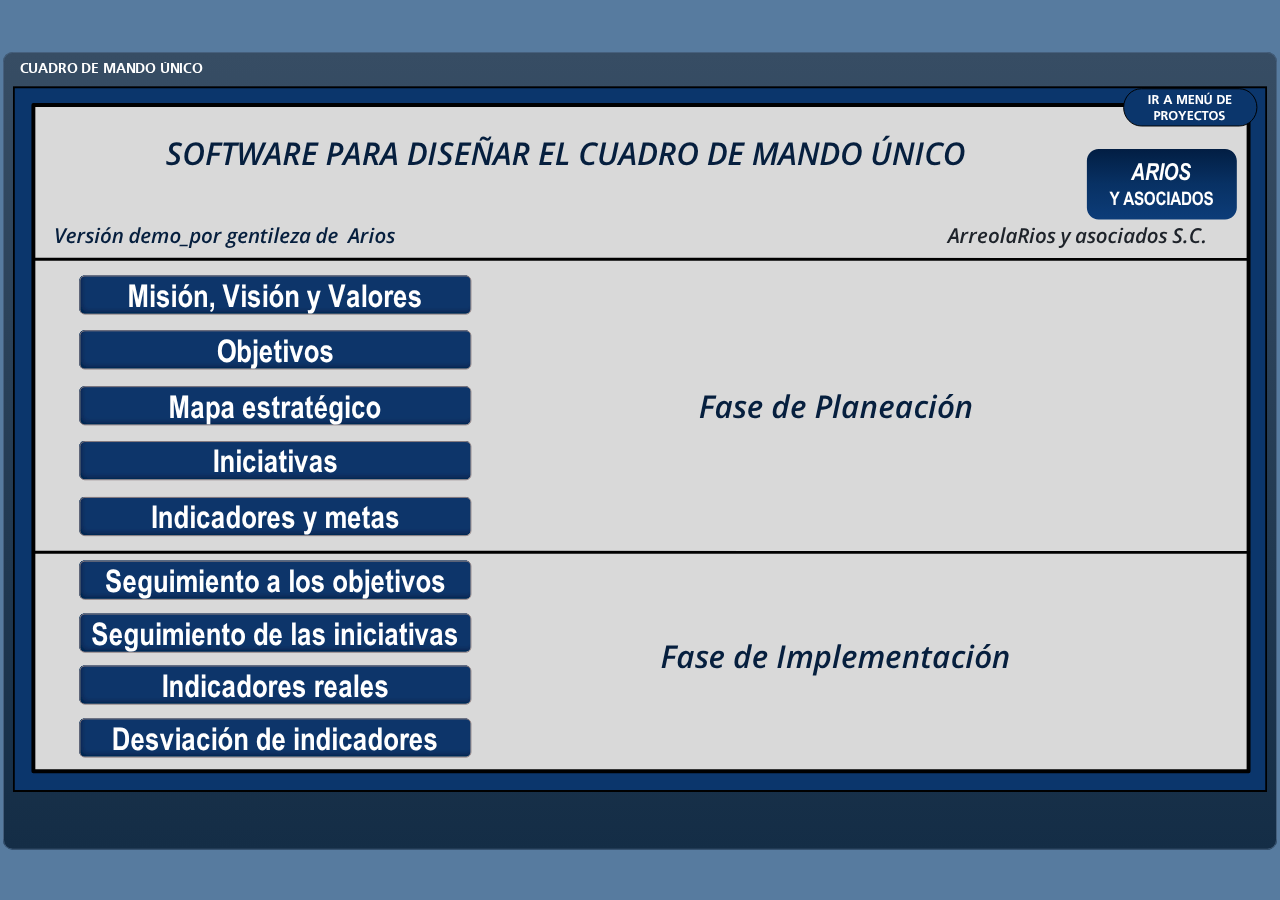
<file: index.html>
<!DOCTYPE HTML>
<html style="height: 100%;" lang="es">
<head>
    <meta http-equiv="Content-Type" content="text/html;charset=utf-8">
    <!-- Creado con Storyline 3 - http://www.articulate.com  -->
    <!-- version: 3.1.12115.0 -->

    <title>CUADRO DE MANDO &#218;NICO</title>
    <style>
        body {
            background: #ffffff;
            overflow: hidden;
        }

        html, body, table {
            height: 100%;
            width: 100%;
            margin: 0;
            padding: 0;
            border: 0;
        }

        table td {
            vertical-align: middle;
            text-align: center;
        }

        #nosupport {
            background: #f5f5f5;
            margin: 50px 65px;
            border: 1px solid #d5d5d5;
            width: calc(100% - 130px);
            height: calc(100% - 100px);
        }

        p {
            font-family: 'Helvetica Neue', Helvetica, Arial, Verdana, sans-serif;
            font-size: 12pt;
            color: #303030;
        }

        a {
            color: #2D9DDA;
            text-decoration: none !important;
        }

    </style>
    <script>
        var html5Supported = true,
                showWarning = false;

        function displayWarning() {
            if (showWarning) {
                document.getElementById('nosupport').style.visibility = 'visible';
            }
        }

    </script>
    <!--[if lte IE 9]><script>html5Supported = false;</script><![endif]-->

    <script type="text/javascript">

        (function () {

            var settings = {
                lmsEnabled: false,
                tincanEnabled: false,
                aoEnabled: false,
                runtimeOrder: [{"type":"html5","url":"story_html5.html"}],
                warnOnCommitFail: false
            };

            var PARAM_WARN_ON_COMMIT = {name: 'warncommit', value: 1},
                    PARAM_LMS = {name: 'lms', value: 1},
                    PARAM_TINCAN = {name: 'tincan', value: true},
                    PARAM_AO = {name: 'aosupport', value: true};

            var detection = {
                agent: navigator.userAgent,

                flashEnabled: function () {
                    var description, version, flashAX,
                            plugin = navigator.plugins["Shockwave Flash"];

                    if (plugin != null) {
                        description = plugin.description.split(" ");
                        version = Number(description[description.length - 2]);

                        return (version >= 10) || isNaN(version);
                    } else {
                        try {
                            flashAX = new ActiveXObject("ShockwaveFlash.ShockwaveFlash.10");
                            return (flashAX != null);
                        } catch (e) {
                        }
                    }

                    return false;
                },

                html5Enabled: function () {
                    return html5Supported;
                },

                ampEnabled: function () {
                    return ((this.isIOS() && this.isIPad()) || this.isAndroid());
                },

                isIOS: function () {
                    return (this.agent.indexOf("AppleWebKit/") > -1 && this.agent.indexOf("Mobile/") > -1)
                },

                isAndroid: function () {
                    return (this.agent.indexOf("Android") > -1);
                },

                isIPad: function () {
                    return (this.agent.indexOf("iPad") > -1);
                }
            };

            var router = {

                init: function () {
                    var i,
                            redirected = false,
                            order = settings.runtimeOrder,
                            launchMap = {
                                flash: {
                                    isEnabled: 'flashEnabled',
                                    getParams: 'getFlashParams',
                                    delim: '?'
                                },
                                html5: {
                                    isEnabled: 'html5Enabled',
                                    getParams: 'getHtml5Params',
                                    delim: '?'
                                },
                                amp: {
                                    isEnabled: 'ampEnabled',
                                    getParams: 'getAmpParams',
                                    delim: '#'
                                }
                            };

                    if (document.location.search.toLowerCase().indexOf('forceflash') != -1) {
                        this.moveFlashToStartOfOrder(order);
                    }

                    for (i = 0; i < order.length; i++) {
                        var launchInfo = launchMap[order[i].type],
                                url = order[i].url;

                        if (detection[launchInfo.isEnabled]()) {
                            this.redirect(url, this[launchInfo.getParams](), launchInfo.delim);
                            redirected = true;
                            break;
                        }
                    }

                    if (!redirected) {
                        showWarning = true;
                    }
                },

                moveFlashToStartOfOrder: function (order) {
                    var i,
                        flashIndex = -1;
                    for (i = 0; i < order.length; i++) {
                        if (order[i].type == "flash") {
                            flashIndex = i;
                            break;
                        }
                    }
                    if (flashIndex != -1) {
                        order.splice(0, 0, order.splice(flashIndex, 1)[0]);
                    }
                },

                getQueryString: function (params) {
                    params = params || [];
                    var i,
                            queryString = document.location.search.substr(1),
                            paramArr = queryString.length > 0 ? queryString.split('&') : [];

                    for (i = 0; i < params.length; i++) {
                        paramArr.push([params[i].name, params[i].value].join('='));
                    }

                    return paramArr.join('&');
                },

                formatUrl: function (url, params, delim) {
                    delim = delim || '?';

                    var queryString = this.getQueryString(params);

                    if (queryString != null && queryString.length > 0) {
                        return [url, queryString].join(delim);
                    }

                    return url;
                },

                redirect: function (url, params, delim) {
                    window.location.replace(this.formatUrl(url, params, delim));
                },

                getFlashParams: function () {
                    return [];
                },

                getHtml5Params: function () {
                    var params = [];
                    if (settings.tincanEnabled) {
                        params.push(PARAM_TINCAN);
                    } else if (settings.lmsEnabled) {
                        params.push(PARAM_LMS);
                        if (settings.warnOnCommitFail) {
                            params.push(PARAM_WARN_ON_COMMIT);
                        }
                    }

                    return params;
                },

                getAmpParams: function () {
                    var tincanProto = settings.aoEnabled || settings.tincanEnabled,
                            params = [];
                    // build AMP params
                    if (tincanProto) {
                        params.push(PARAM_TINCAN);
                        if (settings.aoEnabled) {
                            params.push(PARAM_AO);
                        }
                    }
                    return params;
                }
            };

            router.init();
        })();

    </script>
</head>
<body onload="displayWarning()" style="height: 100%;">
<div id="nosupport" style="visibility: hidden;">
    <table>
        <tr>
            <td>
                <p>
                    <svg xmlns="http://www.w3.org/2000/svg" width="90.2" height="74.9" viewBox="0 0 90 75" version="1.1">
                        <g transform="scale(.1)">
                            <path d="m409 7c54-25 106 20 130 66 106 170 213 340 320 510 17 28 32 63 19 96-14 36-55 51-91 51-224 1-448 0-672 0-35 1-76-3-100-33-26-32-15-77 5-108 107-173 216-344 324-517 16-26 35-53 65-65z"
                                  fill="#4c4c4c"/>
                            <path d="m419 57c26-20 55 4 68 27 109 174 218 348 328 522 9 17 23 35 17 55-11 20-36 18-55 19-224 0-447 0-670 0-20-1-46 1-57-19-5-18 6-34 14-48 109-174 218-348 327-522 9-12 17-25 28-34z"
                                  fill="#f5f5f5"/>
                            <path d="m429 179c25-12 58 8 56 35-1 81-5 161-10 242 2 32-49 39-57 9-7-73-6-146-11-219-1-24-4-56 22-67zM430 539 430 539 430 539c45-24 80 53 32 72-45 24-80-53-32-72z"
                                  fill="#4c4c4c"/>
                        </g>
                    </svg>
                </p>
                <p>No se puede reproducir este curso porque el navegador no es compatible con HTML5.</p>
                <p><a href=""></a></p>

            </td>
        </tr>
    </table>
</div>
</body>
</html>
</file>
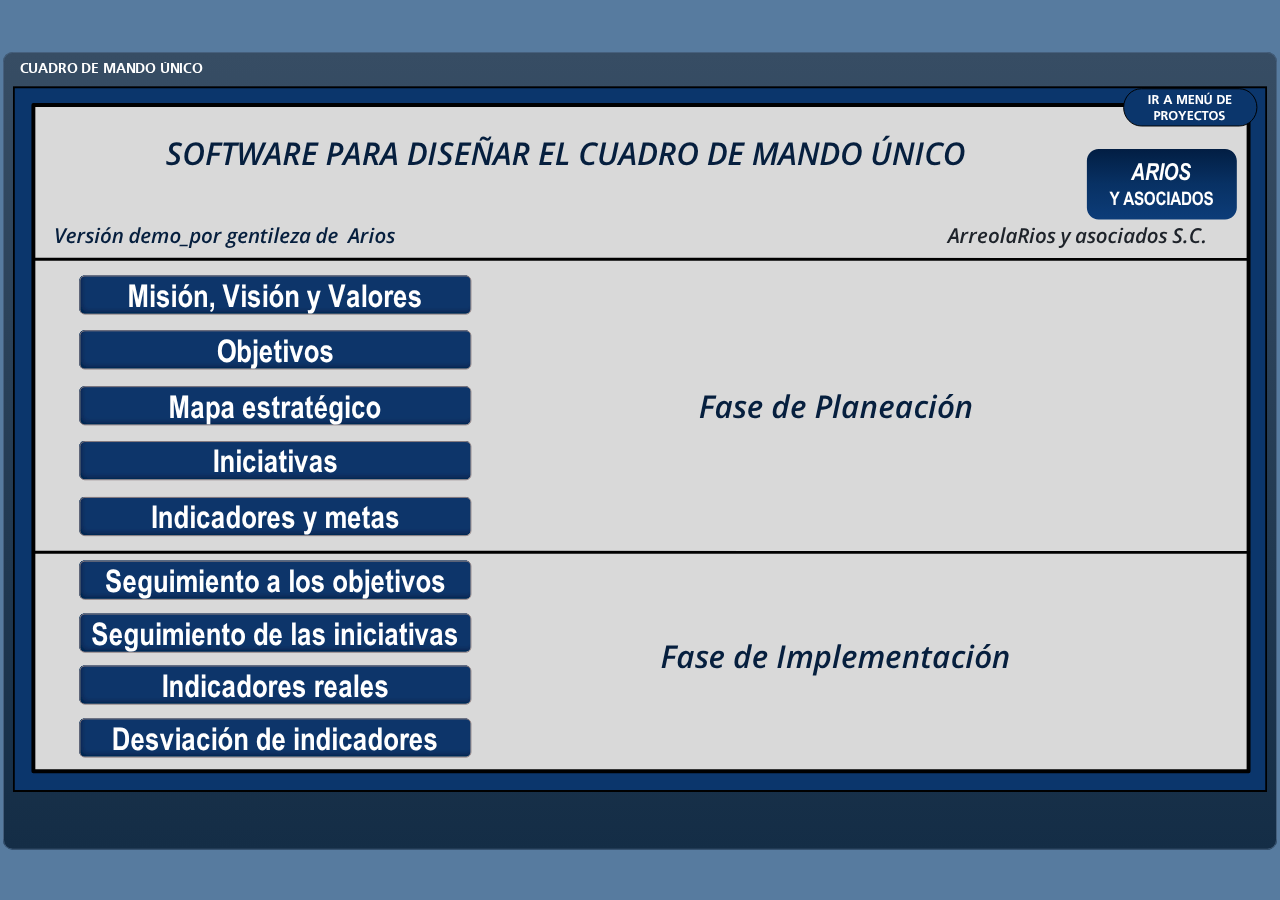
<file: story_html5.html>
<!doctype html>
<html lang="es">
<head>
  <meta charset="utf-8" />
  <!-- Creado con Storyline 3 - http://www.articulate.com  -->
  <!-- version: 3.1.12115.0 -->
  <title>CUADRO DE MANDO &#218;NICO</title>
  <meta http-equiv="x-ua-compatible" content="IE=edge" />
  <meta name="viewport" content="width=device-width, initial-scale=1.0, user-scalable=no, minimal-ui" />
  <meta name="apple-mobile-web-app-capable" content="yes" />

  <style rel="stylesheet" data-noprefix>.slide-loader{position:absolute;pointer-events:none;left:50%;top:50%;-webkit-animation:spin 1.8s linear infinite;-moz-animation:spin 1.8s linear infinite;-ms-animation:spin 1.8s linear infinite;animation:spin 1.8s linear infinite;width:100px;height:100px;-webkit-transform:translate(-50%, -50%);z-index:10000;background:transparent url("[data-uri]") no-repeat center center}.mobile-chrome-warning{position:fixed;width:300px;height:75px;bottom:0px;background:rgba(0,0,0,0.0001);display:none;pointer-events:none}.mobile-chrome-warning-btn{position:absolute;left:-16px;top:-15px;width:107px;height:107px;background:rgba(0,0,0,0.6);border-radius:50%;border:1px solid rgba(255,255,255,0.2);pointer-events:all;-webkit-transform:scale(0.6)}.mobile-chrome-warning-btn svg{position:absolute;left:60%;top:58%;-webkit-transform:translate(-50%, -50%)}.mobile-chrome-warning-bubble{position:relative;color:white;padding:10px;background:rgba(0,0,0,0.8);border-radius:5px;float:left;margin-left:100px;margin-top:15px;pointer-events:none}.mobile-chrome-warning-bubble:before{position:absolute;top:8.5px;left:-20px;width:30px;height:30px;content:'';display:block;width:0;height:0;border-style:solid;border-width:12.5px 20px 12.5px 0;border-color:transparent rgba(0,0,0,0.8) transparent transparent;pointer-events:none}.is-mobile .swipe-resume-arrow{position:fixed;top:30%;left:50%;-webkit-transform:translate(-50%, 0);width:12%}.is-mobile .mobile-chrome-warning-text{position:fixed;top:56%;left:50%;-webkit-transform:translate(-50%, 0);height:30%;width:80%;line-height:43px;text-align:center;color:#aeb7bd;word-break:break-word;font-size:20px}.slide-loader .mobile-loader-dot{display:none}@-ms-keyframes spin{from{-ms-transform:translate(-50%, -50%) rotate(0deg)}to{-ms-transform:translate(-50%, -50%) rotate(360deg)}}@-moz-keyframes spin{from{-moz-transform:translate(-50%, -50%) rotate(0deg)}to{-moz-transform:translate(-50%, -50%) rotate(360deg)}}@-webkit-keyframes spin{from{-webkit-transform:translate(-50%, -50%) rotate(0deg)}to{-webkit-transform:translate(-50%, -50%) rotate(360deg)}}@keyframes spin{from{transform:translate(-50%, -50%) rotate(0deg)}to{transform:translate(-50%, -50%) rotate(360deg)}}body.is-mobile,body.is-theme-unified{background:black}body.is-theme-unified{background:#1b1a1a}.is-mobile .load-container,.is-theme-unified .load-container{position:absolute;left:0;top:0;width:100%;height:100%;background-color:rgba(0,0,0,0.5);z-index:1;visibility:visible;-webkit-transition:visibility 250ms, opacity 250ms linear;-moz-transition:visibility 250ms, opacity 250ms linear;-mz-transition:visibility 250ms, opacity 250ms linear;transition:visibility 250ms, opacity 250ms linear}.is-mobile .hide-slide-loader .load-container,.is-theme-unified .hide-slide-loader .load-container{opacity:0;visibility:hidden}.is-mobile .slide-loader,.is-theme-unified .slide-loader{-webkit-animation:none;-moz-animation:none;-ms-animation:none;animation:none;background:none;text-align:center;width:120px;height:80px;top:60%}.is-theme-unified .slide-loader{top:50%}.is-mobile .slide-loader .mobile-loader-dot,.is-theme-unified .slide-loader .mobile-loader-dot{width:30px;height:30px;background-color:white;border-radius:100%;display:inline-block;-webkit-animation:slide-loader 1s ease-in-out 0s infinite both;-moz-animation:slide-loader 1s ease-in-out 0s infinite both;-ms-animation:slide-loader 1s ease-in-out 0s infinite both;animation:slide-loader 1s ease-in-out 0s infinite both}.is-mobile .slide-loader .dot1,.is-theme-unified .slide-loader .dot1{-webkit-animation-delay:-0.2s;-moz-animation-delay:-0.2s;-ms-animation-delay:-0.2s;animation-delay:-0.2s}.is-mobile .slide-loader .dot2,.is-theme-unified .slide-loader .dot2{-webkit-animation-delay:-0.1s;-moz-animation-delay:-0.1s;-ms-animation-delay:-0.1s;animation-delay:-0.1s}@-ms-keyframes slide-loader{0%,80%,100%{-ms-transform:scale(0.6)}40%{-ms-transform:scale(0)}}@-moz-keyframes slide-loader{0%,80%,100%{-moz-transform:scale(0.6)}40%{-moz-transform:scale(0)}}@-webkit-keyframes slide-loader{0%,80%,100%{-webkit-transform:scale(0.6)}40%{-webkit-transform:scale(0)}}@keyframes slide-loader{0%,80%,100%{transform:scale(0.6)}40%{transform:scale(0)}}.mobile-load-title-overlay{display:none}.is-mobile .mobile-load-title-overlay{display:block;position:fixed;top:0;right:0;bottom:0;left:0;z-index:999;pointer-events:none}.is-mobile .mobile-load-title-overlay .mobile-load-title{position:relative;height:30%;width:80%;margin:0 auto;line-height:43px;text-align:center;color:#aeb7bd;word-break:break-word}@media only screen and (min-width: 320px) and (orientation: landscape){.is-mobile .mobile-load-title{font-size:28.8px;-moz-transform:translateY(33%);-ms-transform:translateY(33%);-webkit-transform:translateY(33%);transform:translateY(33%)}}@media only screen and (min-width: 320px) and (orientation: portrait){.is-mobile .slide-loader{top:55%}.is-mobile .mobile-load-title{font-size:28.8px;-moz-transform:translateY(35%);-ms-transform:translateY(35%);-webkit-transform:translateY(35%);transform:translateY(35%)}}
</style>

  
</head>
<body class="cs-HTML is-theme-null" role="application">
  <!-- 360 -->
  <script>!function(e){var i=/iPhone/i,o=/iPod/i,n=/iPad/i,t=/(?=.*\bAndroid\b)(?=.*\bMobile\b)/i,d=/Android/i,s=/(?=.*\bAndroid\b)(?=.*\bSD4930UR\b)/i,b=/(?=.*\bAndroid\b)(?=.*\b(?:KFOT|KFTT|KFJWI|KFJWA|KFSOWI|KFTHWI|KFTHWA|KFAPWI|KFAPWA|KFARWI|KFASWI|KFSAWI|KFSAWA)\b)/i,r=/IEMobile/i,h=/(?=.*\bWindows\b)(?=.*\bARM\b)/i,a=/BlackBerry/i,l=/BB10/i,p=/Opera Mini/i,f=/(CriOS|Chrome)(?=.*\bMobile\b)/i,u=/(?=.*\bFirefox\b)(?=.*\bMobile\b)/i,c=new RegExp("(?:Nexus 7|BNTV250|Kindle Fire|Silk|GT-P1000)","i"),w=function(e,i){return e.test(i)},A=function(e){var A=e||navigator.userAgent,v=A.split("[FBAN");return"undefined"!=typeof v[1]&&(A=v[0]),this.apple={phone:w(i,A),ipod:w(o,A),tablet:!w(i,A)&&w(n,A),device:w(i,A)||w(o,A)||w(n,A)},this.amazon={phone:w(s,A),tablet:!w(s,A)&&w(b,A),device:w(s,A)||w(b,A)},this.android={phone:w(s,A)||w(t,A),tablet:!w(s,A)&&!w(t,A)&&(w(b,A)||w(d,A)),device:w(s,A)||w(b,A)||w(t,A)||w(d,A)},this.windows={phone:w(r,A),tablet:w(h,A),device:w(r,A)||w(h,A)},this.other={blackberry:w(a,A),blackberry10:w(l,A),opera:w(p,A),firefox:w(u,A),chrome:w(f,A),device:w(a,A)||w(l,A)||w(p,A)||w(u,A)||w(f,A)},this.seven_inch=w(c,A),this.any=this.apple.device||this.android.device||this.windows.device||this.other.device||this.seven_inch,this.phone=this.apple.phone||this.android.phone||this.windows.phone,this.tablet=this.apple.tablet||this.android.tablet||this.windows.tablet,"undefined"==typeof window?this:void 0},v=function(){var e=new A;return e.Class=A,e};"undefined"!=typeof module&&module.exports&&"undefined"==typeof window?module.exports=A:"undefined"!=typeof module&&module.exports&&"undefined"!=typeof window?module.exports=v():"function"==typeof define&&define.amd?define("isMobile",[],e.isMobile=v()):e.isMobile=v()}(this);</script>
  <script>window.isMobile.any&&document.body.classList.add('is-mobile')</script>

  <div id="preso"></div>
  <script>
    window.globals = {
      DATA_PATH_BASE: '',
      lmsPresent: false,
      tinCanPresent: false,
      aoSupport: false,
      scale: 'show all',
      captureRc: false,
      browserSize: 'fullscreen',
      features: '',
      themeName: 'null'
    };
    
  </script>
  <script SRC="story_content/user.js" TYPE="text/javascript"></script>
  <div class="slide-loader"></div>

  <script type="text/javascript">
    if (window.isMobile.any || window.globals.themeName === 'unified') { var doc = document, loader = doc.body.querySelector('.slide-loader'); [ 1, 2, 3 ].forEach(function(n) { var d = doc.createElement('div'); d.classList.add('mobile-loader-dot'); d.classList.add('dot' + n); loader.appendChild(d);
      });
    }
  </script>

  <div class="mobile-load-title-overlay">
    <div class="mobile-load-title">CUADRO DE MANDO &#218;NICO</div>
  </div>
  <script>
    
    if (window.autoSpider && window.vInterfaceObject) {
      document.querySelector('.mobile-load-title-overlay').style.display = 'none';
    }
  </script>

  <div class="mobile-chrome-warning">
    <div class="mobile-chrome-warning-btn">
        <svg xmlns="http://www.w3.org/2000/svg" version="1.1" xmlns:xlink="http://www.w3.org/1999/xlink" preserveAspectRatio="none" x="0px" y="0px" width="107px" height="78px" viewBox="0 0 107 78">

          <g id="mobile-chrome-warning-arrow">
            <path fill="white" stroke="none" d="
            M 24.1 31.4
            L 12.05 15.85 0 31.4 8.3 31.4 8.3 54 15.25 54 15.25 31.4 24.1 31.4 Z"/>
          </g>

          <path id="mobile-chrome-warning-hand" stroke="white" stroke-width="2" stroke-linejoin="round" stroke-linecap="round" fill="none" d="
          M 37.55 16.1
          Q 36.3 14.8 36.3 13.1 36.3 11.45 37.55 10.15 38.85 8.9 40.55 8.9 42.2 8.9 43.5 10.15
          L 46.75 13.375 46.75 13.35
          Q 45.5 12.05 45.5 10.35 45.5 8.7 46.75 7.4 48.05 6.15 49.75 6.15 51.4 6.15 52.7 7.4
          L 57 11.65
          Q 56.05 10.4828125 56.05 9 56.05 7.3 57.3 6 58.6 4.8 60.3 4.8 62 4.8 63.3 6
          L 74.3 17
          Q 76.3 19.05 77.5 21.55 78.75 24.05 79.1 26.9 79.4 29.7 80.65 32.25 81.85 34.75 83.85 36.75
          L 85.6 38.5 69.5 54.6
          Q 68.25 53.35 66.5 52.1 64.75 50.8 62.85 49.85 60.95 48.85 59.25 48.5
          L 32 42.5
          Q 31.15 42.3 30.45 41.8 29.1 40.8 28.85 39.3 28.6 37.85 29.35 36.55 30.05 35.25 31.65 34.7
          L 31.9 34.65
          Q 32.55 34.45 33.25 34.45
          L 44.3 34.9 17.65 8.2
          Q 16.4 6.9 16.4 5.2 16.4 3.55 17.65 2.25 18.95 1 20.65 1 22.3 1 23.6 2.25
          L 37.55 16.1 39.2 17.75
          M 58.95 13.65
          L 58.075 12.775 57.3 12
          Q 57.140234375 11.833984375 57 11.65
          L 58.075 12.775
          M 46.75 13.375
          L 48.4 15"/>

        </svg>
      </div>

      <div class="mobile-chrome-warning-bubble">
        Drag up for fullscreen
      </div>
  </div>

  

  <link rel="stylesheet" href="html5/lib/stylesheets/main.min.css" data-noprefix />
  <link rel="stylesheet" href="html5/data/css/output.min.css" data-noprefix />
  <script data-main="app/scripts/init.generated" src="html5/lib/scripts/app.min.js"></script>
</body>
</html>
</file>
<file: html5/lib/stylesheets/main.min.css>
html{font-size:100%;line-height:1.5em}html{font-family:sans-serif;-ms-text-size-adjust:100%;-webkit-text-size-adjust:100%}body{margin:0}article,aside,details,figcaption,figure,footer,header,hgroup,main,menu,nav,section,summary{display:block}audio,canvas,progress,video{display:inline-block;*display:inline;*zoom:1;vertical-align:baseline}audio:not([controls]){display:none;height:0}[hidden]{display:none}template{display:none}a{background-color:transparent}a:active,a:hover{outline:0}abbr[title]{border-bottom:1px dotted}b,strong{font-weight:bold}blockquote{margin:1.5em 40px}dfn{font-style:italic}h1{font-size:2em;line-height:1.5em;margin-top:.75em;margin-bottom:.75em}h2{font-size:1.5em;line-height:2em;margin-top:1em;margin-bottom:1em}h3{font-size:1.17em;line-height:1.28205em;margin-top:1.28205em;margin-bottom:1.28205em}h4{font-size:1em;line-height:1.5em;margin-top:1.5em;margin-bottom:1.5em}h5{font-size:.83em;line-height:1.80723em;margin-top:1.80723em;margin-bottom:1.80723em}h6{font-size:.67em;line-height:2.23881em;margin-top:2.23881em;margin-bottom:2.23881em}mark{background:#ff0;color:#000}p,pre{margin:1.5em 0}small{font-size:80%}sub,sup{font-size:75%;line-height:0;position:relative;vertical-align:baseline}sup{top:-0.5em}sub{bottom:-0.25em}dl,menu,ol,ul{margin:1.5em 0}dd{margin:0 0 0 40px}menu,ol,ul{padding:0 0 0 40px}nav ul,nav ol{list-style:none;list-style-image:none}img{border:0;-ms-interpolation-mode:bicubic}svg:not(:root){overflow:hidden}figure{margin:1.5em 40px}hr{-moz-box-sizing:content-box;-webkit-box-sizing:content-box;box-sizing:content-box;height:0}pre{overflow:auto}code,kbd,pre,samp{font-family:monospace, monospace;font-size:1em}form{margin:0}button,input,optgroup,select,textarea{color:inherit;font:inherit;margin:0;*font-family:sans-serif;*vertical-align:middle}button{overflow:visible}button,select{text-transform:none}button,html input[type="button"],input[type="reset"],input[type="submit"]{-webkit-appearance:button;cursor:pointer;*overflow:visible}button[disabled],html input[disabled]{cursor:default}button::-moz-focus-inner,input::-moz-focus-inner{border:0;padding:0}input{line-height:normal}input[type="checkbox"],input[type="radio"]{-moz-box-sizing:border-box;-webkit-box-sizing:border-box;box-sizing:border-box;padding:0;*height:13px;*width:13px}input[type="number"]::-webkit-inner-spin-button,input[type="number"]::-webkit-outer-spin-button{height:auto}input[type="search"]{-webkit-appearance:textfield;-moz-box-sizing:content-box;-webkit-box-sizing:content-box;box-sizing:content-box}input[type="search"]::-webkit-search-cancel-button,input[type="search"]::-webkit-search-decoration{-webkit-appearance:none}fieldset{margin:0 2px;border-color:#c0c0c0;border-top-width:.0625em;border-top-style:solid;padding-top:.4625em;border-bottom-width:.0625em;border-bottom-style:solid;padding-bottom:.9125em;border-left-width:.0625em;border-left-style:solid;padding-left:.875em;border-right-width:.0625em;border-right-style:solid;padding-right:.875em}legend{border:0;padding:0;*margin-left:-7px}textarea{overflow:auto}optgroup{font-weight:bold}table{border-collapse:collapse;border-spacing:0}td,th{padding:0}div.popup-pane p strong,div.popup-pane p em,.presenter-name{white-space:nowrap;overflow:hidden;text-overflow:ellipsis}.offscreen{position:absolute;left:-9999px !important}.invisible{visibility:hidden !important}.transparent{opacity:0 !important}.hidden{display:none !important}.accessibility{position:absolute;top:0;left:0;height:1px;width:1px;overflow:hidden;opacity:0}.accessibility:focus{outline:none}.scrollable,.is-desktop .panel-content,.is-desktop .panel-section-content{overflow:auto}.focused{outline:none !important}rect.focused{fill:none;outline:none !important;stroke:yellow}.align-left{text-align:left !important}.align-right{text-align:right !important}.align-center{text-align:center !important}.align-flex-start{display:-webkit-box;display:-webkit-flex;display:-moz-flex;display:-ms-flexbox;display:flex;-webkit-box-align:start;-ms-flex-align:start;-webkit-align-items:flex-start;-moz-align-items:flex-start;align-items:flex-start}.align-flex-center{display:-webkit-box;display:-webkit-flex;display:-moz-flex;display:-ms-flexbox;display:flex;-webkit-box-align:center;-ms-flex-align:center;-webkit-align-items:center;-moz-align-items:center;align-items:center}.align-flex-end{display:-webkit-box;display:-webkit-flex;display:-moz-flex;display:-ms-flexbox;display:flex;-webkit-box-align:end;-ms-flex-align:end;-webkit-align-items:flex-end;-moz-align-items:flex-end;align-items:flex-end}.inflexible,.is-desktop .controls .relative-nav,.is-desktop .submit-all-button,.tabs,.is-desktop .panel-section-header,.is-desktop .panel-header,.is-desktop .panel-footer,.header-primary{-webkit-box-flex:none;-webkit-flex:none !important;-moz-box-flex:none;-moz-flex:none !important;-ms-flex:none !important;flex:none !important}.auto-flexible{-webkit-box-flex:auto;-webkit-flex:auto !important;-moz-box-flex:auto;-moz-flex:auto !important;-ms-flex:auto !important;flex:auto !important}.initial-flexible{-webkit-box-flex:0;-webkit-flex:0 1 auto !important;-moz-box-flex:0;-moz-flex:0 1 auto !important;-ms-flex:0 1 auto !important;flex:0 1 auto !important}.bleed{padding:0 !important}.unstyled,.is-desktop .btn,.choice-list,.tabs,.is-desktop .outline-list{margin:0;padding:0;list-style:none;border:none;background:none}.force-unstyled,.progress-control .btn-unstyled,.progress-control .choice-list .choice-list-trigger,.choice-list .progress-control .choice-list-trigger,.progress-control .tabs>li>.tabs-trigger{background:none !important;border:none !important;box-shadow:none !important}.text-compact,.choice-list .choice-list-trigger,.tabs>li>.tabs-trigger,.is-desktop .outline-list li a{display:inline-block;max-width:100%;overflow:hidden;white-space:nowrap;text-overflow:ellipsis}.text-rtl,.text-direction-rtl .is-desktop .controls,.text-direction-rtl .is-desktop .controls-group,.text-direction-rtl .tabs,.text-direction-rtl .is-mobile .panel-content,.text-direction-rtl .is-desktop .panel-content,.text-direction-rtl .is-desktop .panel-header,.text-direction-rtl .topmenu-panel{direction:rtl;unicode-bidi:bidi-override;text-align:right}.text-align-sub{vertical-align:sub}.text-align-middle{vertical-align:middle}.ui-draggable{z-index:99}.ui-droppable{z-index:98}.ui-draggable-dragging{z-index:9999}.border-base,input[type='text'],input[type='search'],.is-desktop .btn,.progress-control,.progress-bar-seek,.search-input input[type="search"],.presentation-wrapper:after,.topmenu-tab,.topmenu-panel{border-style:solid;border-width:1px}.cursor-hover:hover,.rotatable:hover,.slider:hover{cursor:pointer}.cursor-hover:hover *,.rotatable:hover *,.slider:hover *{cursor:pointer}.cursor-default{cursor:default !important}.cursor-default *{cursor:default !important}.opaque{pointer-events:all !important}.non-eventable{pointer-events:none}.full-size{height:100%;position:relative;width:100%}.abs{position:absolute}.tweenable{will-change:opacity, transform}*{box-sizing:border-box}html,body{height:100%}html{font-size:62.5%;-webkit-user-select:none;-moz-user-select:none;-ms-user-select:none;user-select:none}body{font-size:1.3rem;line-height:1.2;font-family:sans-serif;overflow:hidden}body.is-desktop.is-too-tall{overflow-y:scroll}body.is-desktop.is-too-wide{overflow-x:scroll}body.is-desktop *{-webkit-font-smoothing:subpixel-antialiasing}body.is-mobile::-webkit-scrollbar,body.is-mobile *::-webkit-scrollbar{-webkit-appearance:none;display:none}a{color:inherit;text-decoration:none}input[type='text'],input[type='search']{border-radius:4px;padding:.3em .5em}hr{position:absolute;top:0;left:0;width:100%;height:1px;background:none;border:0;border-top-style:solid;border-top-width:1px;color:none;margin:0}.is-desktop .grid-center{-webkit-box-pack:center;-ms-flex-pack:center;-webkit-justify-content:center;-moz-justify-content:center;justify-content:center;-webkit-box-align:center;-ms-flex-align:center;-webkit-align-items:center;-moz-align-items:center;align-items:center}.is-desktop .grid-row{max-width:100%;max-height:100%;display:-webkit-box;display:-webkit-flex;display:-moz-flex;display:-ms-flexbox;display:flex;-webkit-box-direction:normal;-webkit-box-orient:horizontal;-webkit-flex-direction:row;-moz-flex-direction:row;-ms-flex-direction:row;flex-direction:row}.is-desktop .grid-row.grid-reverse{-webkit-box-direction:reverse;-webkit-box-orient:horizontal;-webkit-flex-direction:row-reverse;-moz-flex-direction:row-reverse;-ms-flex-direction:row-reverse;flex-direction:row-reverse}.is-desktop .grid-row.grid-horz-center{-webkit-box-pack:center;-ms-flex-pack:center;-webkit-justify-content:center;-moz-justify-content:center;justify-content:center}.is-desktop .grid-row.grid-vert-center{-webkit-box-align:center;-ms-flex-align:center;-webkit-align-items:center;-moz-align-items:center;align-items:center}.is-desktop .grid-row>*{-webkit-box-flex:1;-webkit-flex:1;-moz-box-flex:1;-moz-flex:1;-ms-flex:1;flex:1;max-width:100%}.is-desktop .grid-row-align-start{-webkit-box-pack:start;-ms-flex-pack:start;-webkit-justify-content:flex-start;-moz-justify-content:flex-start;justify-content:flex-start}.is-desktop .grid-row-align-end{-webkit-box-pack:end;-ms-flex-pack:end;-webkit-justify-content:flex-end;-moz-justify-content:flex-end;justify-content:flex-end}.is-desktop .grid-col{max-width:100%;max-height:100%;display:-webkit-box;display:-webkit-flex;display:-moz-flex;display:-ms-flexbox;display:flex;-webkit-box-direction:normal;-webkit-box-orient:vertical;-webkit-flex-direction:column;-moz-flex-direction:column;-ms-flex-direction:column;flex-direction:column}.is-desktop .grid-col.grid-reverse{-webkit-box-direction:reverse;-webkit-box-orient:vertical;-webkit-flex-direction:column-reverse;-moz-flex-direction:column-reverse;-ms-flex-direction:column-reverse;flex-direction:column-reverse}.is-desktop .grid-col.grid-horz-center{-webkit-box-align:center;-ms-flex-align:center;-webkit-align-items:center;-moz-align-items:center;align-items:center}.is-desktop .grid-col.grid-vert-center{-webkit-box-pack:center;-ms-flex-pack:center;-webkit-justify-content:center;-moz-justify-content:center;justify-content:center}.is-desktop .grid-col>*{-webkit-box-flex:1;-webkit-flex:1;-moz-box-flex:1;-moz-flex:1;-ms-flex:1;flex:1;max-height:100%}.caption{font-family:"Open Sans Full", Helvetica, Arial, sans-serif;position:fixed;pointer-events:none;z-index:1;display:flex;align-items:center;flex-direction:column;bottom:0px;margin-bottom:10px;width:60vw;left:50vw;transform:translateX(-50%) translateZ(0)}.caption>div{pointer-events:none;width:100%;text-align:center}.caption p{display:inline-block;pointer-events:none;padding:10px;text-shadow:-1px 0px black, 0px 1px black, 1px 0px black, 0px -1px black;color:#ffffff;border-radius:4px;background:#31373a;margin:0 0 10px 0;padding:10px;text-align:center;line-height:1.5}.caption p p:last-child{margin-bottom:0}.caption p q:before,.caption p q:after{content:''}.is-mobile .caption.caption--centered{-moz-transform:translate(-50%, -50%);-ms-transform:translate(-50%, -50%);-webkit-transform:translate(-50%, -50%);transform:translate(-50%, -50%);bottom:auto}.is-desktop .caption{position:absolute;width:60%;left:50%}.caption-controls{margin-right:10px}.text-direction-rtl .is-desktop .caption-controls{margin-left:10px;margin-right:0}.caption-controls .caption-btn.button-tapped{background:rgba(0,0,0,0.2)}.caption-controls .caption-btn svg{margin-left:2px;margin-top:6px}[class*='icon-']{font-style:normal;display:inline-block}.error-icon{position:absolute;top:5px;left:calc(50% - 32px);height:30px;width:25px;z-index:999}input,textarea{pointer-events:all}input:focus,textarea:focus{outline:none}button{cursor:pointer}button:focus{outline:none}.is-desktop .btn{border-radius:7px;color:inherit;cursor:pointer;display:inline-block;font-weight:bold;height:30px;line-height:28px;min-width:30px;padding:0 8px;text-align:center;text-decoration:none;vertical-align:bottom}.btn-unstyled,.choice-list .choice-list-trigger,.tabs>li>.tabs-trigger{background:none;border:none;color:inherit;display:inline-block;height:inherit;line-height:inherit;padding:0;text-align:inherit}.btn-stretch{width:100%}.is-desktop .controls{-webkit-box-pack:justify;-ms-flex-pack:justify;-webkit-justify-content:space-between;-moz-justify-content:space-between;justify-content:space-between;max-height:30px;min-height:28px;line-height:30px;margin-top:16px;margin-bottom:5px;position:relative}.is-desktop .controls .btn{padding:0 8px 0 6px}.is-desktop .controls .btn:not(.hidden) ~ .btn{margin-left:7px}.text-direction-rtl .is-desktop .controls .btn:not(.hidden) ~ .btn{margin-left:0;margin-right:10px}.text-direction-rtl .is-desktop .controls .btn:first-of-type{margin-left:0}.is-desktop .controls .btn.cs-disabled{pointer-events:none;opacity:0.5;cursor:default}.is-desktop .controls .relative-nav .btn{min-width:71px}.text-direction-rtl .is-desktop .controls-group>.grid-row{-webkit-box-direction:reverse;-webkit-box-orient:horizontal;-webkit-flex-direction:row-reverse;-moz-flex-direction:row-reverse;-ms-flex-direction:row-reverse;flex-direction:row-reverse}.is-desktop .controls-group:not(:last-child){margin-right:10px}.text-direction-rtl .is-desktop .controls-group:not(:last-child){margin-left:10px;margin-right:0}.is-desktop .control-bar{position:relative;border-radius:7px}.is-desktop .control-actions{margin-left:auto;-webkit-box-flex:0;-webkit-flex:0 0 auto;-moz-box-flex:0;-moz-flex:0 0 auto;-ms-flex:0 0 auto;flex:0 0 auto}.is-desktop .control-actions .btn-icon{align-items:center;display:inline-flex;height:28px;margin-right:2px;vertical-align:top;position:relative;left:-5px}.text-direction-rtl .is-desktop .control-actions .btn-icon{margin-right:0;margin-left:2px;left:5px}.is-desktop .control-actions .text+.btn-icon{margin-right:0;margin-left:4px;position:relative;left:4px}.text-direction-rtl .is-desktop .control-actions .text+.btn-icon{margin-right:4px;margin-left:0;left:-1px}.text-direction-rtl .is-desktop .control-actions{margin-left:0;margin-right:auto}.is-desktop .submit-all-button button:not(.hidden){margin-right:7px}.text-direction-rtl .is-desktop .submit-all-button button:not(.hidden){margin-right:0;margin-left:7px}.hide-frame #main-window .controls{display:none}.circle-progress{position:absolute;left:2px;top:11.5px;z-index:-1}.slider-bar{position:absolute;top:auto;bottom:0;height:120px}.slider-bar input[type='range']{box-sizing:content-box;padding:0px;position:absolute;bottom:0;left:50%;-moz-transform-origin:0 50%;-ms-transform-origin:0 50%;-webkit-transform-origin:0 50%;transform-origin:0 50%;-moz-transform:rotate(-90deg);-ms-transform:rotate(-90deg);-webkit-transform:rotate(-90deg);transform:rotate(-90deg);-moz-appearance:none;-webkit-appearance:none;width:100px;height:7px;outline:none}.slider-bar input[type='range']::-webkit-slider-runnable-track{border-style:solid;border-width:1px;height:7px}.slider-bar input[type='range']::-webkit-slider-thumb{-webkit-appearance:none;border-style:solid;border-width:1px;display:block;width:8px;height:20px;margin-top:-7px}.slider-bar input[type='range']::-webkit-slider-thumb:hover{cursor:pointer}.slider-bar input[type='range']::-moz-range-track{border-style:solid;border-width:1px;height:5px}.slider-bar input[type='range']::-moz-range-track:hover{cursor:pointer}.slider-bar input[type='range']::-moz-range-thumb{display:block;border-radius:0;width:5px;height:20px;margin-top:-8px}.slider-bar input[type='range']::-moz-range-thumb:hover{cursor:pointer}.slider-bar input[type='range']::-moz-focus-outer{border:0}@media screen and (min-width: 0\0){.slider-bar input[type='range']{bottom:23px !important;height:22px}.slider-bar input[type='range']::-ms-thumb{margin-top:0}}@supports (-ms-accelerator: true){.slider-bar input[type='range']{bottom:23px !important;height:22px}.slider-bar input[type='range']::-ms-thumb{margin-top:0}}.slider-bar input[type='range']::-ms-track{border-style:solid;border-width:1px;color:transparent;height:7px}.slider-bar input[type='range']::-ms-fill-lower,.slider-bar input[type='range']::-ms-fill-upper{background:transparent}.slider-bar input[type='range']::-ms-thumb{border-style:solid;border-width:1px;width:5px;height:20px}input[type=range]::-ms-tooltip{display:none}.progress-control{height:30px;padding:5px 5px 0}.progress-control .btn-unstyled,.progress-control .choice-list .choice-list-trigger,.choice-list .progress-control .choice-list-trigger,.progress-control .tabs>li>.tabs-trigger{width:24px;height:24px;line-height:24px;text-align:center}.progress-bar{margin:0 5px;position:relative;cursor:pointer;text-align:right;overflow:hidden}.progress-bar-inner{width:100%;height:100%;position:relative}.progress-bar-inner input[type='range']{position:absolute;top:0;left:0;-moz-appearance:none;-webkit-appearance:none;width:100%;height:100%;cursor:pointer;display:block;opacity:0;z-index:2}.text-direction-rtl .progress-bar-inner input[type='range']{transform:scale(-1, 1)}.progress-bar-inner input[type='range']::-moz-range-thumb{border-radius:0;width:1px}.progress-bar-inner input[type='range']::-ms-thumb{border-radius:0;width:1px}.progress-bar-inner input[type='range']::-webkit-slider-thumb{-webkit-appearance:none;border-radius:0;width:1px}.progress-bar-seek{width:100%;height:18px;border-radius:4px;display:block;overflow:hidden;position:relative;z-index:1}.progress-bar-fill{height:100%;position:absolute;top:0;left:0}.progress-bar-elapsed-time{position:absolute;top:0px;right:5px;z-index:1;font-weight:bold;font-size:92.307%;color:#454545}.progress-bar-total-duration{display:inline-block}.choice-list .choice-list-trigger{display:block;width:100%;padding:.25em;text-decoration:none}.tabs-wrap{display:-webkit-box;display:-webkit-flex;display:-moz-flex;display:-ms-flexbox;display:flex;-webkit-box-direction:normal;-webkit-box-orient:vertical;-webkit-flex-direction:column;-moz-flex-direction:column;-ms-flex-direction:column;flex-direction:column;overflow:hidden;overflow:visible;height:100%;min-height:0}.tabs-wrap>*{-webkit-box-flex:1;-webkit-flex:1 1;-moz-box-flex:1;-moz-flex:1 1;-ms-flex:1 1;flex:1 1}.tabs{font-size:92.307%;line-height:18px;text-align:left;white-space:nowrap}.tabs.fill-width>li>.tabs-trigger{padding:0px 3px}.tabs>li{border-radius:4px 4px 0 0;border-radius:6px 6px 0 0;display:inline-block;font-weight:bold;height:100%;text-align:center}.tabs>li>.tabs-trigger{padding:0px 8px;line-height:2.1}.is-desktop .panel-content,.is-desktop .panel-section-header,.is-desktop .panel-section-content,.is-desktop .panel-header,.is-desktop .panel-footer{padding:10px}.is-desktop .panel{display:-webkit-box;display:-webkit-flex;display:-moz-flex;display:-ms-flexbox;display:flex;-webkit-box-direction:normal;-webkit-box-orient:vertical;-webkit-flex-direction:column;-moz-flex-direction:column;-ms-flex-direction:column;flex-direction:column;overflow:hidden;flex:1 1}.is-desktop .panel>*{-webkit-box-flex:1;-webkit-flex:1 1;-moz-box-flex:1;-moz-flex:1 1;-ms-flex:1 1;flex:1 1}.is-desktop .panel>*{display:-webkit-box;display:-webkit-flex;display:-moz-flex;display:-ms-flexbox;display:flex;-webkit-box-direction:normal;-webkit-box-orient:vertical;-webkit-flex-direction:column;-moz-flex-direction:column;-ms-flex-direction:column;flex-direction:column;overflow:hidden}.is-desktop .panel>*>*{-webkit-box-flex:1;-webkit-flex:1 1;-moz-box-flex:1;-moz-flex:1 1;-ms-flex:1 1;flex:1 1}.is-desktop .panel:not(.active){display:none}.is-desktop .panel h1,.is-desktop .panel h2,.is-desktop .panel h3,.is-desktop .panel h4,.is-desktop .panel h5,.is-desktop .panel h6{margin:0}.is-desktop .tab-close{display:none}.is-desktop .panel-content{display:-webkit-box;display:-webkit-flex;display:-moz-flex;display:-ms-flexbox;display:flex;-webkit-box-direction:normal;-webkit-box-orient:vertical;-webkit-flex-direction:column;-moz-flex-direction:column;-ms-flex-direction:column;flex-direction:column;overflow:hidden;overflow-y:auto;overflow-x:hidden;border-radius:0 0 4px 4px;font-size:84.615%;word-wrap:break-word;height:100%}.is-desktop .panel-content>*{-webkit-box-flex:1;-webkit-flex:1 1;-moz-box-flex:1;-moz-flex:1 1;-ms-flex:1 1;flex:1 1}.is-desktop .panel-content:not(:last-child){border-bottom-left-radius:0px;border-bottom-right-radius:0px}.is-desktop .panel-section{display:-webkit-box;display:-webkit-flex;display:-moz-flex;display:-ms-flexbox;display:flex;-webkit-box-direction:normal;-webkit-box-orient:vertical;-webkit-flex-direction:column;-moz-flex-direction:column;-ms-flex-direction:column;flex-direction:column;overflow:hidden}.is-desktop .panel-section>*{-webkit-box-flex:1;-webkit-flex:1 1;-moz-box-flex:1;-moz-flex:1 1;-ms-flex:1 1;flex:1 1}.is-desktop .panel-section-header{position:relative}.is-desktop .panel-relative-hr{position:relative;top:1em}.is-desktop .panel-section-heading{font-size:100%;line-height:1.308;overflow:hidden;text-overflow:ellipsis;overflow-wrap:break-word;word-wrap:break-word}.is-desktop .panel-footer{border-bottom-left-radius:10px;border-bottom-right-radius:10px}.volume{position:relative}.volume .slider-bar{left:0;height:106px;position:absolute;top:auto;right:-1px;bottom:-1px;left:-1px;direction:ltr}.volume .slider-bar input[type='range']{position:absolute;bottom:30px;left:50%;width:60px;z-index:1}.volume button{height:28px;position:relative;vertical-align:top;width:15px;z-index:2;overflow:hidden}.volume button svg{position:absolute;top:6px;left:0}.slide-object-video.hidden{display:block !important;visibility:hidden}.video-slide-object{position:relative;pointer-events:auto;background:transparent}.video-slide-object video::-webkit-media-controls-start-playback-button{display:none !important;-webkit-appearance:none}.video-controls{position:relative;height:26px;margin:3px 0;padding:1px;border:1px solid #b9b9b9}.video-controls-play-pause{background-image:url('[data-uri]');background-size:100%;background-image:-webkit-gradient(linear, 50% 0%, 50% 100%, color-stop(0%, #868686),color-stop(100%, #5d5d5d));background-image:-moz-linear-gradient(#868686,#5d5d5d);background-image:-webkit-linear-gradient(#868686,#5d5d5d);background-image:linear-gradient(#868686,#5d5d5d);width:25px;line-height:20px;text-align:center;border-right:1px solid #454545;fill:#fff}.video-controls-play-pause .pause-icon{width:6px;height:7px}.video-controls-play-pause .play-icon{width:6px;height:7px}.video-controls{max-width:100%;max-height:100%;display:-webkit-box;display:-webkit-flex;display:-moz-flex;display:-ms-flexbox;display:flex;-webkit-box-direction:normal;-webkit-box-orient:horizontal;-webkit-flex-direction:row;-moz-flex-direction:row;-ms-flex-direction:row;flex-direction:row}.video-controls.grid-reverse{-webkit-box-direction:reverse;-webkit-box-orient:horizontal;-webkit-flex-direction:row-reverse;-moz-flex-direction:row-reverse;-ms-flex-direction:row-reverse;flex-direction:row-reverse}.video-controls.grid-horz-center{-webkit-box-pack:center;-ms-flex-pack:center;-webkit-justify-content:center;-moz-justify-content:center;justify-content:center}.video-controls.grid-vert-center{-webkit-box-align:center;-ms-flex-align:center;-webkit-align-items:center;-moz-align-items:center;align-items:center}.video-controls>*{-webkit-box-flex:1;-webkit-flex:1;-moz-box-flex:1;-moz-flex:1;-ms-flex:1;flex:1;max-width:100%}.video-controls .progress-bar{margin:0}.is-mobile .video-controls .progress-bar{display:block}@media only screen and (orientation: portrait){.is-mobile .video-controls .progress-bar{margin:0}}.is-mobile .video-controls input[type=range]{display:none}@media only screen and (orientation: portrait){.is-mobile .video-controls input[type=range]{display:none}}.video-controls .progress-bar-seek{height:22px;background-image:url('[data-uri]');background-size:100%;background-image:-webkit-gradient(linear, 50% 0%, 50% 100%, color-stop(0%, #c3c3c3),color-stop(100%, #acacac));background-image:-moz-linear-gradient(#c3c3c3,#acacac);background-image:-webkit-linear-gradient(#c3c3c3,#acacac);background-image:linear-gradient(#c3c3c3,#acacac);border-radius:0;border:none}@media only screen and (orientation: portrait){.is-mobile .video-controls .progress-bar-seek{height:22px;background-image:url('[data-uri]');background-size:100%;background-image:-webkit-gradient(linear, 50% 0%, 50% 100%, color-stop(0%, #c3c3c3),color-stop(100%, #acacac));background-image:-moz-linear-gradient(#c3c3c3,#acacac);background-image:-webkit-linear-gradient(#c3c3c3,#acacac);background-image:linear-gradient(#c3c3c3,#acacac);border-radius:0;border:none}}.video-controls .progress-bar-fill{background-image:url('[data-uri]');background-size:100%;background-image:-webkit-gradient(linear, 50% 0%, 50% 100%, color-stop(0%, #a6a6a6),color-stop(100%, #7d7d7d));background-image:-moz-linear-gradient(#a6a6a6,#7d7d7d);background-image:-webkit-linear-gradient(#a6a6a6,#7d7d7d);background-image:linear-gradient(#a6a6a6,#7d7d7d)}@media only screen and (orientation: portrait){.is-mobile .video-controls .progress-bar-fill{background-image:url('[data-uri]');background-size:100%;background-image:-webkit-gradient(linear, 50% 0%, 50% 100%, color-stop(0%, #a6a6a6),color-stop(100%, #7d7d7d));background-image:-moz-linear-gradient(#a6a6a6,#7d7d7d);background-image:-webkit-linear-gradient(#a6a6a6,#7d7d7d);background-image:linear-gradient(#a6a6a6,#7d7d7d)}.is-mobile .video-controls .progress-bar-fill:after{display:none}}.video-controls .progress-bar-elapsed-time{height:22px;line-height:22px}.video-player-limited-container{position:relative;background-position:center center;background-repeat:no-repeat;background-size:contain}.video-player-limited-container video{height:100%;width:100%}.video-player-poster{position:absolute;top:0;left:0}.html-reset p{margin:0}.html-reset font{font-size:inherit;font-family:inherit}.nested-numbering ol{counter-reset:section;list-style-type:none}.nested-numbering ol a:before{counter-increment:section;content:counters(section,".") ". ";margin-right:.4em;overflow:hidden;text-overflow:ellipsis}.text-direction-rtl .nested-numbering ol a:before{margin-left:.4em;margin-right:auto}.overlay{position:fixed;top:0;right:0;bottom:0;left:0;background:rgba(0,0,0,0.5);z-index:4}.overlay-message{background:transparent;z-index:6}.is-mobile .overlay-message{background:rgba(0,0,0,0.5)}.zoom-image-overlay{background:rgba(0,0,0,0.15)}.is-desktop .overlay{position:fixed;top:-75%;right:-75%;bottom:-75%;left:-75%}.lightbox-wrapper{position:absolute;top:0;left:0;width:100%;height:100%}.lightbox-wrapper .controls{margin-top:0}.lightbox{position:absolute;top:50%;left:50%;-moz-transform:translate(-50%, -50%);-ms-transform:translate(-50%, -50%);-webkit-transform:translate(-50%, -50%);transform:translate(-50%, -50%);border:4px solid rgba(0,0,0,0.8) !important;padding:2px 2px 0;box-shadow:0 0 5px rgba(0,0,0,0.2) !important;z-index:5}.lightbox .slide-container{max-width:none;max-height:none;margin:0}.is-desktop .lightbox .slide-container{-moz-transform-origin:0 0;-ms-transform-origin:0 0;-webkit-transform-origin:0 0;transform-origin:0 0}.lightbox .slide-wrapper{background:#fff}.lightbox .controls-group{-moz-transform-origin:top right;-ms-transform-origin:top right;-webkit-transform-origin:top right;transform-origin:top right;-webkit-box-pack:end;-ms-flex-pack:end;-webkit-justify-content:flex-end;-moz-justify-content:flex-end;justify-content:flex-end;margin-top:7px;text-align:right}.lightbox .controls-group .btn{margin-left:10px}.is-desktop .lightbox .controls-group .btn{font-size:0.8em;height:28px;line-height:26px}.is-desktop .lightbox .controls-group .btn.slide-control-button-submitall:not(.hidden){position:absolute;left:0}.text-direction-rtl .is-desktop .lightbox .controls-group .btn.slide-control-button-submitall:not(.hidden){right:0;left:auto}.lightbox .controls-group .btn .btn-icon{height:26px}.wn-LightboxControlsWnd{padding:4px}.lightbox-close-btn.focused,.lightbox .btn.focused{outline:3px solid yellow !important}.lightbox-close-btn{width:20px;height:20px;position:absolute;top:0;right:0;-moz-transform:translate(50%, -50%);-ms-transform:translate(50%, -50%);-webkit-transform:translate(50%, -50%);transform:translate(50%, -50%);color:#fff;background:#f00;border-radius:100%;text-align:center;z-index:1;box-shadow:inset 0px 1px 1px rgba(255,255,255,0.7),inset 0px -1px 1px rgba(0,0,0,0.3)}.lightbox-close-btn .icon{fill:#fff}.lightbox-close-btn .icon-shadow{fill:#000}.is-mobile .lightbox-close-btn{position:relative}.is-mobile .lightbox .slide-container{background:white}.popup{width:100%;height:100%;display:flex;justify-content:center;align-items:center;position:absolute;top:0;display:none;background-color:rgba(255, 255, 255, 0.000001)}.popup.show{display:block}div.popup-pane{width:339px;height:225px;padding:22px;top:calc(50% - 2px);border-radius:5px}div.popup-pane p{color:#a4a4a4;height:171px;margin-top:0;overflow-y:auto;line-height:1.3;cursor:default}div.popup-pane p strong{font-weight:bold;display:block;margin-bottom:3px;font-size:0.97em}div.popup-pane p em{display:block;font-weight:200;font-size:0.97em;margin-bottom:14px;font-style:normal}div.popup-pane p span{display:block;font-size:0.89em;line-height:1.5;word-break:break-all;word-break:break-word}div.popup-pane a{position:absolute;bottom:7px;text-decoration:underline;font-weight:bold;font-size:0.86em}div.popup-pane .popup-close{right:24px;font-size:0.86em}.popup-bio{white-space:pre-wrap}.text-direction-rtl .popup .popup-pane{direction:rtl}.text-direction-rtl .popup .popup-pane p em{color:#454545;font-weight:600}.text-direction-rtl .popup .popup-pane .popup-close{left:22px;right:auto}.text-direction-rtl .popup .lightbox-close-btn{top:0;right:auto;left:-27px}.lightbox-close-btn--large{width:25px;height:25px;top:-2px;right:-1px}.lightbox-close-btn--large .icon{transform:scale(1.3)}.message-window{position:absolute;top:50%;left:50%;transform:translate(-50%, -50%);z-index:7;border-radius:8px;border:1px solid transparent}.sidebar-right .message-window{margin-left:-120px}.sidebar-left .message-window{margin-left:120px}.no-sidebar .message-window{margin-left:0}.message-window-header{position:relative;font-size:153.846%;padding:0.8em 10px 0.6em}.message-window-header hr{position:absolute;top:auto;right:10px;bottom:0;left:10px;width:auto}.message-window-header hr+hr{bottom:1px}.message-window-heading{font-weight:normal;font-size:76.923%;margin:0}.message-window-heading p{margin:0}.image-container img{position:absolute}.zoom{position:absolute;top:0;left:0}.zoom-image{position:absolute;top:0;left:0;z-index:2000}.webobject{position:absolute;-webkit-overflow-scrolling:touch;pointer-events:all;background:white}.webobject .thumbnail{position:absolute;top:0;left:0}.webobject iframe{position:absolute;top:0;left:0;border:none;width:100%;height:100%}.is-mobile .webobject-engage{border:1px solid #62686c}.is-mobile .webobject{overflow-y:scroll}.is-desktop .panel-section-search.panel-section-header{padding-bottom:0}.text-direction-rtl .is-desktop .panel-section-search.panel-section-header .panel-section-heading{direction:rtl}.panel-section-search .divb{position:static;margin-top:0.818em}.search-clear{text-align:center;margin-bottom:10px}.search-clear .focused{outline:3px solid yellow !important}.search-clear .icon-clear{vertical-align:middle}.search-filter{position:absolute;top:10px;right:5px;cursor:pointer}.text-direction-rtl .search-filter{direction:rtl;position:absolute;top:10px;right:0px;left:5px}.search-filter .icon-gear{vertical-align:middle;fill:currentColor}.search-options{-moz-transition:max-height .2s ease-out;-o-transition:max-height .2s ease-out;-webkit-transition:max-height .2s ease-out;transition:max-height .2s ease-out;overflow:hidden;max-height:0;font-weight:bold;font-size:84.615%;margin:0 -3px;padding:0 3px}.text-direction-rtl .search-options{direction:rtl}.search-options.visible{max-height:7.091em}.search-options p{margin:0.818em 0}.search-options label{display:block;cursor:pointer;margin:0.818em 0}.search-options .divb{position:static;margin-top:1em}.search-options input[type=checkbox]{margin-right:6px}.text-direction-rtl .search-options input[type=checkbox]{margin-right:0;margin-left:6px}.search-options input[type=checkbox].hidden{display:inline-block !important}.search-input{position:relative}.search-input input[type="search"]{-moz-box-sizing:border-box;-webkit-box-sizing:border-box;box-sizing:border-box;border-radius:4px;width:100%;height:28px}.search-input .btn-unstyled,.search-input .choice-list .choice-list-trigger,.choice-list .search-input .choice-list-trigger,.search-input .tabs>li>.tabs-trigger{position:absolute;top:1px;right:1px;width:25px;height:25px;border-radius:0 3px 3px 0;padding-top:4px;text-align:center;box-shadow:none}.text-direction-rtl .search-input input[type="search"]{direction:rtl;text-indent:22px}.text-direction-rtl .search-input .btn-unstyled,.text-direction-rtl .search-input .choice-list .choice-list-trigger,.choice-list .text-direction-rtl .search-input .choice-list-trigger,.text-direction-rtl .search-input .tabs>li>.tabs-trigger{position:absolute;top:1px;right:0px;bottom:0px;left:1px;border-radius:3px 0 0 3px}.is-mobile .panel-section-search{display:none}.is-mobile .search-input input[type="search"]{height:34px;background:transparent;border-radius:20px;width:100%;padding:10px;padding-left:35px;border-color:#979696;-webkit-appearance:none}.is-mobile #outline-search{position:fixed;top:-58px;right:160px;left:0;padding:12px;background:white;pointer-events:none}.is-mobile .mobile-search-icon{position:absolute;top:19px;left:20px;-moz-transform:scale(0.9);-ms-transform:scale(0.9);-webkit-transform:scale(0.9);transform:scale(0.9)}.text-direction-rtl .is-mobile .mobile-search-icon{position:absolute;top:19px;right:9px;left:auto}.is-mobile .mobile-search-icon svg{fill:#979696}.slider{position:absolute;top:0;left:0;width:100%;height:100%;opacity:0}.slider::-ms-tooltip{display:none}.scrollarea{position:absolute;top:0;left:0}.scrollarea-background{position:absolute;top:0;left:0}.scrollarea-background svg{position:absolute;top:0;left:0}.scrollarea-background img{position:absolute}.scrollarea-area{position:absolute;top:0;left:0;line-height:0;overflow-y:auto;overflow-x:hidden;pointer-events:auto;z-index:2;background:transparent}.prevent-scroll{overflow-y:hidden}.scrollarea-scrollbar{position:absolute;top:0px;left:0px;width:40px;height:0;background:transparent;pointer-events:all;cursor:pointer;z-index:10}.scrollarea-scrollbar:before{position:absolute;top:0px;left:20px;width:10px;height:100%;background:#ebebeb;border-radius:5px;content:'';display:block}.scrollarea-btn{position:absolute;top:0px;left:0px;width:40px;height:0;background:transparent;pointer-events:all;border-radius:5px;z-index:10}.scrollarea-btn:after{position:absolute;top:0px;left:21px;width:8px;height:100%;background:#b5b5b5;pointer-events:none;box-shadow:0 0 0px 1px #f2f2f2;border-radius:5px;content:'';display:block}.is-desktop .slide-object-button,.is-desktop .slide-object-button-text{width:100%;height:100%;padding:0;pointer-events:all}.is-mobile .slide-object-button,.is-mobile .slide-object-button-text{width:100%;height:100%;padding:0;background:black;color:white;left:-1px;pointer-events:all}.expanding-label-container{position:relative}.expanding-label{position:absolute;z-index:1;overflow:hidden;pointer-events:all}.cursor-hover:hover .expanding-label,.rotatable:hover .expanding-label,.slider:hover .expanding-label,.cursor-hover:hover .expanding-label *,.rotatable:hover .expanding-label *,.slider:hover .expanding-label *{cursor:default}.cursor-hover:hover .expanding-label .cursor-hover:hover *,.rotatable:hover .expanding-label .cursor-hover:hover *,.slider:hover .expanding-label .cursor-hover:hover *,.cursor-hover:hover .expanding-label .rotatable:hover *,.rotatable:hover .expanding-label .rotatable:hover *,.slider:hover .expanding-label .rotatable:hover *,.cursor-hover:hover .expanding-label .slider:hover *,.rotatable:hover .expanding-label .slider:hover *,.slider:hover .expanding-label .slider:hover *{cursor:pointer}.slide-object .expanding-label-path{position:absolute}.slide-object .expanding-label-path.content-shown{pointer-events:all}.expanding-label-content{position:relative;top:0;left:0;padding:6px;overflow:hidden}.expanding-label-content svg{position:relative}.marker-animation{position:absolute;display:block;width:38px;height:38px}@-moz-keyframes fadeInOut{0%{opacity:0}30%{opacity:1}100%{opacity:0}}@-webkit-keyframes fadeInOut{0%{opacity:0}30%{opacity:1}100%{opacity:0}}@keyframes fadeInOut{0%{opacity:0}30%{opacity:1}100%{opacity:0}}.marker-animation-pulse{z-index:-1;border-radius:50%;-moz-transform:translate(-5px, -5px);-ms-transform:translate(-5px, -5px);-webkit-transform:translate(-5px, -5px);transform:translate(-5px, -5px)}.marker-animation-pulse:before{position:absolute;width:inherit;height:inherit;content:" ";opacity:0;-moz-animation:fadeInOut 1.3s 0.6s infinite;-webkit-animation:fadeInOut 1.3s 0.6s infinite;animation:fadeInOut 1.3s 0.6s infinite;background-image:url('[data-uri]');background-size:100%;background-image:-moz-radial-gradient(#ffffff,#ffffff 30%,rgba(0,0,0,0) 70%,rgba(0,0,0,0));background-image:-webkit-radial-gradient(#ffffff,#ffffff 30%,rgba(0,0,0,0) 70%,rgba(0,0,0,0));background-image:radial-gradient(#ffffff,#ffffff 30%,rgba(0,0,0,0) 70%,rgba(0,0,0,0))}.marker-animation-pulse:after{position:absolute;width:inherit;height:inherit;content:" ";background-image:url('[data-uri]');background-size:100%;background-image:-moz-radial-gradient(rgba(0,0,0,0.8),rgba(0,0,0,0.8) 30%,rgba(0,0,0,0) 70%,rgba(0,0,0,0));background-image:-webkit-radial-gradient(rgba(0,0,0,0.8),rgba(0,0,0,0.8) 30%,rgba(0,0,0,0) 70%,rgba(0,0,0,0));background-image:radial-gradient(rgba(0,0,0,0.8),rgba(0,0,0,0.8) 30%,rgba(0,0,0,0) 70%,rgba(0,0,0,0));-moz-animation:fadeInOut 1.3s infinite;-webkit-animation:fadeInOut 1.3s infinite;animation:fadeInOut 1.3s infinite}.marker-animation-swirl{position:absolute;top:14px;left:-3px;-moz-transform-origin:right top;-ms-transform-origin:right top;-webkit-transform-origin:right top;transform-origin:right top;width:17px;height:17px;border-radius:0 0 0 34px;background-image:url('[data-uri]');background-size:100%;background-image:-webkit-gradient(linear, 50% 0%, 50% 100%, color-stop(0%, #ffffff),color-stop(60%, #ffffff),color-stop(90%, rgba(0,0,0,0)),color-stop(100%, rgba(0,0,0,0)));background-image:-moz-linear-gradient(#ffffff,#ffffff 60%,rgba(0,0,0,0) 90%,rgba(0,0,0,0));background-image:-webkit-linear-gradient(#ffffff,#ffffff 60%,rgba(0,0,0,0) 90%,rgba(0,0,0,0));background-image:linear-gradient(#ffffff,#ffffff 60%,rgba(0,0,0,0) 90%,rgba(0,0,0,0))}#dragdrop-gradient stop:first-child{stop-color:#fdfdfd}#dragdrop-gradient stop:last-child{stop-color:#e9e9e9}#dragdrop-gradient-2 stop:first-child{stop-color:red}#dragdrop-gradient-2 stop:last-child{stop-color:blue}#dragdrop-hover-gradient stop:first-child{stop-color:#bafbfb}#dragdrop-hover-gradient stop:last-child{stop-color:#a6e9e9}#wordbank-droparea-stroke-gradient stop:first-child{stop-color:#6c6c6c}#wordbank-droparea-stroke-gradient stop:last-child{stop-color:#c7c7c7}.slide-object-dragdrop-shape{stroke:#c7c7c7;stroke-width:1px;pointer-events:all}.slide-object-dragitem-hover{cursor:pointer}.slide-object-dragitem-hover .slide-object-dragdrop-shape{stroke:#bafbfb}.slide-object-droparea .slide-object-dragdrop-wordbank .slide-object-dragdrop-shape{stroke:url("#wordbank-droparea-stroke-gradient")}.dragdrop-review-dot .dragdrop-review-dot-drag-correct:nth-child(1){fill:#33a833;stroke:#008408;stroke-width:1.5}.dragdrop-review-dot .dragdrop-review-dot-drag-correct:nth-child(2),.dragdrop-review-dot .dragdrop-review-dot-drop-correct:nth-child(2){fill:transparent;stroke:#5cc959;stroke-width:1}.dragdrop-review-dot .dragdrop-review-dot-drag-incorrect:nth-child(1){fill:red;stroke:#fb3b3b;stroke-width:1.5}.dragdrop-review-dot .dragdrop-review-dot-drag-incorrect:nth-child(2){fill:transparent;stroke:#641d1d;stroke-width:1}.dragdrop-review-dot .dragdrop-review-dot-drop-correct:nth-child(1),.dragdrop-review-dot .dragdrop-review-dot-drop-incorrect:nth-child(1){fill:black;stroke:none}.dragdrop-review-dot .dragdrop-review-dot-drop-incorrect:nth-child(2){fill:transparent;stroke:#db0000;stroke-width:1}.dragdrop-review-dot text{fill:white;font-size:92.307%}.is-mobile .dragdrop-review-dot text{font-size:76%}.slide-object-textinput textarea{resize:none}@-moz-keyframes rotate-hotspot{0%{-moz-transform:rotate(0deg) scale(0.8);transform:rotate(0deg) scale(0.8)}100%{-moz-transform:rotate(360deg) scale(0.8);transform:rotate(360deg) scale(0.8)}}@-webkit-keyframes rotate-hotspot{0%{-webkit-transform:rotate(0deg) scale(0.8);transform:rotate(0deg) scale(0.8)}100%{-webkit-transform:rotate(360deg) scale(0.8);transform:rotate(360deg) scale(0.8)}}@keyframes rotate-hotspot{0%{-moz-transform:rotate(0deg) scale(0.8);-ms-transform:rotate(0deg) scale(0.8);-webkit-transform:rotate(0deg) scale(0.8);transform:rotate(0deg) scale(0.8)}100%{-moz-transform:rotate(360deg) scale(0.8);-ms-transform:rotate(360deg) scale(0.8);-webkit-transform:rotate(360deg) scale(0.8);transform:rotate(360deg) scale(0.8)}}@-moz-keyframes fade-hotspot{0%{opacity:0}50%{opacity:0}70%{opacity:0.4}100%{opacity:0}}@-webkit-keyframes fade-hotspot{0%{opacity:0}50%{opacity:0}70%{opacity:0.4}100%{opacity:0}}@keyframes fade-hotspot{0%{opacity:0}50%{opacity:0}70%{opacity:0.4}100%{opacity:0}}.hotspot-ring,.slide-object .hotspot-marker:before,.slide-object .hotspot-marker:after,.slide-object .hotspot-marker span:before{position:absolute;content:" ";display:block;border-radius:50%;border:5px solid #00ecf5;opacity:0;-moz-animation:fade-hotspot 0.8s infinite linear;-webkit-animation:fade-hotspot 0.8s infinite linear;animation:fade-hotspot 0.8s infinite linear}.slide-object .hotspot-marker{position:absolute;border-radius:50%;background:black;color:black;border-left-color:white;border-right-color:white;border-width:7px;border-style:solid;margin-left:-7px;margin-top:-7px;width:2px;height:2px;-moz-animation:rotate-hotspot 1s infinite linear;-webkit-animation:rotate-hotspot 1s infinite linear;animation:rotate-hotspot 1s infinite linear}.slide-object .hotspot-marker:before{position:absolute;top:-13px;right:-13px;width:16px;height:16px}.slide-object .hotspot-marker:after{position:absolute;top:-23px;right:-23px;width:36px;height:36px;-moz-animation-delay:0.1s;-webkit-animation-delay:0.1s;animation-delay:0.1s}.slide-object .hotspot-marker span:before{position:absolute;top:-33px;right:-33px;width:56px;height:56px;-moz-animation-delay:0.2s;-webkit-animation-delay:0.2s;animation-delay:0.2s}.drop-list{position:absolute}.drop-list svg{cursor:pointer}.drop-list text{-webkit-touch-callout:none;-webkit-user-select:none;-khtml-user-select:none;-moz-user-select:none;-ms-user-select:none;user-select:none}.drop-list-drop-down{position:absolute;top:0;left:0;border-width:1px;border-style:solid;background:white;overflow:hidden}.drop-list-drop-down-inner{height:100%}.drop-list-top-container{position:absolute;top:0;left:0}.drop-list-scrollable{overflow-x:hidden;overflow-y:scroll}#drop-list-gradient stop:first-child{stop-color:#fdfdfd}#drop-list-gradient stop:last-child{stop-color:#dfdfdf}.drop-list-item{pointer-events:visible}.drop-list-item-over{fill:#adffff}.drop-list-item-out{fill:white}.drop-list-item-selected{fill:#fbfe98}.mobile-drop-list{position:absolute;z-index:999;pointer-events:all;opacity:0}.timer{position:absolute;top:6px;right:0}.text-direction-rtl .timer{position:absolute;top:6px;right:auto;left:0}.timer svg{overflow:visible}.timer-text,.timer-wheel{position:relative;float:left}.text-direction-rtl .timer-text,.text-direction-rtl .timer-wheel{float:right}.timer-text{top:4px;margin-right:7px}.text-direction-rtl .timer-text{margin-right:0;margin-left:7px}.timer-text:focus{outline:none !important}#timer-blue-grad stop:first-child{stop-color:#00aaff}#timer-blue-grad stop:last-child{stop-color:#00d4ff}#timer-yellow-grad stop:first-child{stop-color:#fde246}#timer-yellow-grad stop:last-child{stop-color:#fccd2b}.is-mobile .timer{position:relative;top:0;min-width:58px;min-height:58px;background:#494949}.is-mobile .timer .timer-text{width:100%;text-align:center;margin:0;top:28px;-moz-transform:translateY(-50%);-ms-transform:translateY(-50%);-webkit-transform:translateY(-50%);transform:translateY(-50%)}.sequence-ctrl{position:absolute;top:0;left:0;pointer-events:all}.sequence-ctrl-scroll-area{position:absolute;top:0;left:0;overflow-x:hidden}.sequence-ctrl-drop{position:absolute;top:0;left:0;overflow:visible}.sequence-ctrl-num{position:relative;float:left;font-size:123.077%;font-weight:bold;overflow:hidden}.sequence-ctrl-hit{position:relative;float:left}.sequence-ctrl-bar{position:absolute;top:0;left:0;height:2px;background:black}.sequence-ctrl-bar:before{position:relative;float:left;top:-2px;display:block;content:"";width:0px;height:0px;border-style:solid;border-width:3px 0 3px 4px;border-color:transparent transparent transparent black}.sequence-ctrl-bar:after{position:relative;float:right;top:-2px;display:block;content:"";width:0px;height:0px;border-style:solid;border-width:3px 4px 3px 0;border-color:transparent black transparent transparent}.annotation-arrow-square{-moz-transform:translate(-53px, -34px);-ms-transform:translate(-53px, -34px);-webkit-transform:translate(-53px, -34px);transform:translate(-53px, -34px)}.annotation-arrow-round{-moz-transform:translate(-53px, -30px);-ms-transform:translate(-53px, -30px);-webkit-transform:translate(-53px, -30px);transform:translate(-53px, -30px)}.annotation-arrow-triangle{-moz-transform:translate(-49px, -34px);-ms-transform:translate(-49px, -34px);-webkit-transform:translate(-49px, -34px);transform:translate(-49px, -34px)}.annotation-arrow-v{-moz-transform:translate(-43px, -33px);-ms-transform:translate(-43px, -33px);-webkit-transform:translate(-43px, -33px);transform:translate(-43px, -33px)}.annotation-check{-moz-transform:translate(-30px, -30px);-ms-transform:translate(-30px, -30px);-webkit-transform:translate(-30px, -30px);transform:translate(-30px, -30px)}.annotation-cross{-moz-transform:translate(-30px, -30px);-ms-transform:translate(-30px, -30px);-webkit-transform:translate(-30px, -30px);transform:translate(-30px, -30px)}.annotation-rectangle{position:absolute;border-style:solid;box-shadow:0 1px 0 1px rgba(0,0,0,0.2)}.annotation-spotlight{position:absolute}.slideframe{position:absolute;top:0;left:0;overflow:hidden;pointer-events:all;background:rgba(255, 255, 255, 0.000001)}#preso{height:100%}.presentation-wrapper{position:relative;overflow:hidden;-moz-border-radius:10px;-webkit-border-radius:10px;border-radius:10px;border:none;max-width:none}.hide-frame .presentation-wrapper{-moz-border-radius:0;-webkit-border-radius:0;border-radius:0}.presentation-wrapper:after{border-radius:inherit;border-color:inherit;box-sizing:border-box;content:'';display:block;position:absolute;top:0px;left:0px;height:100%;width:100%;pointer-events:none}.hide-frame .presentation-wrapper:after{border-style:none}.presentation-wrapper.sidebar-left .area-secondary{border-top-left-radius:10px;border-bottom-left-radius:10px}.presentation-wrapper.sidebar-right{-webkit-box-direction:reverse;-webkit-box-orient:horizontal;-webkit-flex-direction:row-reverse;-moz-flex-direction:row-reverse;-ms-flex-direction:row-reverse;flex-direction:row-reverse}.presentation-wrapper.sidebar-right .area-secondary{border-top-right-radius:10px;border-bottom-right-radius:10px}#presentation{display:-webkit-box;display:-webkit-flex;display:-moz-flex;display:-ms-flexbox;display:flex;position:absolute}.hide-frame #presentation{background:transparent;border:none}.area-primary,.area-secondary{padding:10px;vertical-align:top}.hide-frame .area-primary,.hide-frame .area-secondary{padding:0}.area-primary{-webkit-box-flex:1;-webkit-flex:1;-moz-box-flex:1;-moz-flex:1;-ms-flex:1;flex:1;display:-webkit-box;display:-webkit-flex;display:-moz-flex;display:-ms-flexbox;display:flex;-webkit-box-direction:normal;-webkit-box-orient:vertical;-webkit-flex-direction:column;-moz-flex-direction:column;-ms-flex-direction:column;flex-direction:column;overflow:hidden}.area-secondary{display:inline-block;width:240px;overflow:auto}.area-secondary.hidden+.area-primary{width:100%}.presentation-overlay-container{position:absolute;top:0;left:0}#presentation-canvas{position:absolute;top:0;left:0}#app-top-container,#app-top-overlay{position:absolute;top:0;left:0;pointer-events:all}.app-top{position:relative;overflow:hidden}#app-top-container{z-index:1000}#app-top-overlay{display:none;z-index:999;background:rgba(255, 255, 255, 0.000001)}#mask-library{position:fixed;top:0;left:0}#collision-library{position:fixed;top:0;left:0;visibility:hidden;pointer-events:none}#main-window{-webkit-box-flex:1;-webkit-flex:1 1;-moz-box-flex:1;-moz-flex:1 1;-ms-flex:1 1;flex:1 1;display:-webkit-box;display:-webkit-flex;display:-moz-flex;display:-ms-flexbox;display:flex;-webkit-box-direction:normal;-webkit-box-orient:vertical;-webkit-flex-direction:column;-moz-flex-direction:column;-ms-flex-direction:column;flex-direction:column;position:relative;overflow:hidden;margin:0}.main-window-slide-container{-webkit-box-flex:1;-webkit-flex:1 1;-moz-box-flex:1;-moz-flex:1 1;-ms-flex:1 1;flex:1 1;display:-webkit-box;display:-webkit-flex;display:-moz-flex;display:-ms-flexbox;display:flex;-webkit-box-align:center;-ms-flex-align:center;-webkit-align-items:center;-moz-align-items:center;align-items:center;overflow:hidden}.hide-frame .main-window-slide-container{background:transparent !important}.slide-window-background{position:absolute;top:0;left:0}.slide-window-background-asset{width:100%;height:100%;background-repeat:no-repeat}#mobile-play{position:fixed;top:0;left:0;width:200px;height:200px;cursor:pointer;pointer-events:all;background:rgba(255,0,0,0.3);z-index:4}#overlay-container,#overlay-container-controls{position:absolute;top:0;left:0;width:100%;height:100%}.curr-slide-locked .slide-lockable,.curr-slide-locked .slide-lockable *{cursor:none !important}.curr-slide-locked .slide-lockable input,.curr-slide-locked .slide-lockable * input{pointer-events:none}.logo{text-align:center;padding:10px 10px 9px 10px;margin-bottom:10px;border-radius:4px}.logo img{display:inline-block;max-width:100%}.has-presenter .logo,.has-video .logo{margin-bottom:0;border-radius:4px 4px 0 0}.presenter{margin-bottom:10px;box-shadow:0 1px 0 #b8b8b8;background:#fff;min-height:74px;border-radius:4px;line-height:1.3;cursor:default}.presenter-info{display:-webkit-box;display:-webkit-flex;display:-moz-flex;display:-ms-flexbox;display:flex;padding:10px 10px 7px 10px}.presenter-info .mobile-photo{-webkit-box-flex:0;-webkit-flex:0 auto;-moz-box-flex:0;-moz-flex:0 auto;-ms-flex:0 auto;flex:0 auto}.presenter-info .mobile-photo img{max-height:65px;margin-right:6px;border-radius:4px}.text-direction-rtl .presenter-info .mobile-photo img{margin-left:6px;margin-right:0}.presenter-info-wrapper{-webkit-box-flex:1;-webkit-flex:1 0;-moz-box-flex:1;-moz-flex:1 0;-ms-flex:1 0;flex:1 0;overflow:hidden}.text-direction-rtl .presenter-info-wrapper{text-align:right}.presenter-name{font-weight:bold}.presenter-title{margin-top:1px;max-height:2.6em;font-size:0.87em;overflow:hidden;word-wrap:break-word;-webkit-hyphens:auto;-ms-hyphens:auto;hyphens:auto}.presenter-link{margin-top:1px;font-weight:bold;font-size:0.87em;text-decoration:underline}.video-container video{width:100%}.video-container+.presenter-info{padding:6px 10px 17px 6px}.video-container+.presenter-info .mobile-photo{display:none}.video-container+.presenter-info ul{text-align:center}.video-container+.presenter-info ul li:last-child{position:relative;left:-3px;bottom:-4px}.logo+.presenter{border-radius:0 0 4px 4px}.has-video:not(.has-presenter) .presenter{line-height:0}.has-video:not(.has-presenter) .presenter .video-container video{border-radius:0 0 3px 3px}.presenter .video-container.vertical-video{height:167px;display:flex}.presenter .video-container.vertical-video video{width:auto;height:100%;margin:0 auto}.text-direction-rtl .presenter .mobile-photo{order:1}.text-direction-rtl .presenter ul{direction:rtl;margin:0 18px 0 0}.is-desktop .outline-panel{display:-webkit-box;display:-webkit-flex;display:-moz-flex;display:-ms-flexbox;display:flex;-webkit-box-direction:normal;-webkit-box-orient:vertical;-webkit-flex-direction:column;-moz-flex-direction:column;-ms-flex-direction:column;flex-direction:column;overflow:hidden}.is-desktop .outline-panel>*{-webkit-box-flex:1;-webkit-flex:1 1;-moz-box-flex:1;-moz-flex:1 1;-ms-flex:1 1;flex:1 1}.is-desktop .outline-panel .panel-content{overflow:auto}.is-desktop .panel-content-menu{padding:1px 3px}.is-desktop .outline{line-height:125%;opacity:1}.is-desktop .icon-carrot{cursor:pointer;-moz-transform:rotate(90deg) translateX(3px);-ms-transform:rotate(90deg) translateX(3px);-webkit-transform:rotate(90deg) translateX(3px);transform:rotate(90deg) translateX(3px);margin:0 6px 0 0;align-self:baseline;order:-1;height:10px;width:10px;line-height:10px;position:absolute;top:5px;left:2px;-moz-transform-origin:7.25px 5.25px 50%;-ms-transform-origin:7.25px 5.25px 50%;-webkit-transform-origin:7.25px 5.25px 50%;transform-origin:7.25px 5.25px 50%}.text-direction-rtl .is-desktop .icon-carrot{margin-left:6px;margin-right:auto;left:auto;right:2px}.is-desktop .outline-links-collapse ol{display:none}.is-desktop .outline-links-collapse .icon-carrot{-moz-transform:translateX(3px);-ms-transform:translateX(3px);-webkit-transform:translateX(3px);transform:translateX(3px)}.is-desktop .outline-list li{position:relative}.is-desktop .outline-list li a{padding:0px;display:block;height:181.818%;line-height:181.818%;margin-bottom:1px;position:relative}.is-desktop .outline-list li a:before{margin-right:0px}.text-direction-rtl .is-desktop .outline-list li a:before{margin-left:0}.is-desktop .outline-list li a:focus{outline:none}.is-desktop .outline-list li a span:not(.svg-icon-wrapper){flex:1}.wrap-list .is-desktop .outline-list li a span:not(.svg-icon-wrapper){white-space:inherit}.is-desktop .outline-list li.wrap-item a{height:auto;min-height:20px;white-space:normal}.is-desktop .outline-list li a{padding-left:20px}.is-desktop .outline-list li a .icon-carrot{left:2px}.text-direction-rtl .is-desktop .outline-list li a .icon-carrot{left:auto;right:8px}.text-direction-rtl .is-desktop .outline-list li a{padding-right:20px;padding-left:0}.is-desktop .outline-list li li a{padding-left:33px}.is-desktop .outline-list li li a .icon-carrot{left:15px}.text-direction-rtl .is-desktop .outline-list li li a .icon-carrot{left:auto;right:21px}.text-direction-rtl .is-desktop .outline-list li li a{padding-right:33px;padding-left:0}.is-desktop .outline-list li li li a{padding-left:46px}.is-desktop .outline-list li li li a .icon-carrot{left:28px}.text-direction-rtl .is-desktop .outline-list li li li a .icon-carrot{left:auto;right:34px}.text-direction-rtl .is-desktop .outline-list li li li a{padding-right:46px;padding-left:0}.is-desktop .outline-list li li li li a{padding-left:59px}.is-desktop .outline-list li li li li a .icon-carrot{left:41px}.text-direction-rtl .is-desktop .outline-list li li li li a .icon-carrot{left:auto;right:47px}.text-direction-rtl .is-desktop .outline-list li li li li a{padding-right:59px;padding-left:0}.is-desktop .outline-list li li li li li a{padding-left:72px}.is-desktop .outline-list li li li li li a .icon-carrot{left:54px}.text-direction-rtl .is-desktop .outline-list li li li li li a .icon-carrot{left:auto;right:60px}.text-direction-rtl .is-desktop .outline-list li li li li li a{padding-right:72px;padding-left:0}.is-desktop .outline-list li li li li li li a{padding-left:85px}.is-desktop .outline-list li li li li li li a .icon-carrot{left:67px}.text-direction-rtl .is-desktop .outline-list li li li li li li a .icon-carrot{left:auto;right:73px}.text-direction-rtl .is-desktop .outline-list li li li li li li a{padding-right:85px;padding-left:0}.is-desktop .outline-list li li li li li li li a{padding-left:98px}.is-desktop .outline-list li li li li li li li a .icon-carrot{left:80px}.text-direction-rtl .is-desktop .outline-list li li li li li li li a .icon-carrot{left:auto;right:86px}.text-direction-rtl .is-desktop .outline-list li li li li li li li a{padding-right:98px;padding-left:0}.is-desktop .outline-list li li li li li li li li a{padding-left:111px}.is-desktop .outline-list li li li li li li li li a .icon-carrot{left:93px}.text-direction-rtl .is-desktop .outline-list li li li li li li li li a .icon-carrot{left:auto;right:99px}.text-direction-rtl .is-desktop .outline-list li li li li li li li li a{padding-right:111px;padding-left:0}.is-desktop .outline-list li li li li li li li li li a{padding-left:124px}.is-desktop .outline-list li li li li li li li li li a .icon-carrot{left:106px}.text-direction-rtl .is-desktop .outline-list li li li li li li li li li a .icon-carrot{left:auto;right:112px}.text-direction-rtl .is-desktop .outline-list li li li li li li li li li a{padding-right:124px;padding-left:0}.is-desktop .outline-list li li li li li li li li li li a{padding-left:137px}.is-desktop .outline-list li li li li li li li li li li a .icon-carrot{left:119px}.text-direction-rtl .is-desktop .outline-list li li li li li li li li li li a .icon-carrot{left:auto;right:125px}.text-direction-rtl .is-desktop .outline-list li li li li li li li li li li a{padding-right:137px;padding-left:0}.is-desktop .panel-footer{position:relative;padding:10px}.is-desktop .panel-footer .cs-divb{top:1px}.menu-item-status-correct a,.menu-item-status-incorrect a{width:88%}.menu-item-status-correct:after{position:absolute;top:20%;left:90%;width:17px;height:16px;display:block;content:'';background:url("[data-uri]")}.menu-item-status-incorrect:after{position:absolute;top:20%;left:91%;width:14px;height:15px;display:block;content:'';background:url("[data-uri]")}.term{margin:0}.term-word{margin:1em 0}.term-definition{font-size:113.7%;line-height:1.31;margin:0 0 1em}.term-definition p{min-height:17px;margin-bottom:1em}.glossary{display:-webkit-box;display:-webkit-flex;display:-moz-flex;display:-ms-flexbox;display:flex;-webkit-box-direction:normal;-webkit-box-orient:vertical;-webkit-flex-direction:column;-moz-flex-direction:column;-ms-flex-direction:column;flex-direction:column;overflow:hidden}.glossary>*{-webkit-box-flex:1;-webkit-flex:1 1;-moz-box-flex:1;-moz-flex:1 1;-ms-flex:1 1;flex:1 1}.glossary .panel-content{overflow:hidden}.glossary .panel-section-content{padding:1px}.glossary .panel-section-content:focus{outline:none}.glossary .panel-section-content ul button{padding:7px 10px;font-size:108%;line-height:1;vertical-align:baseline}.glossary .panel-section-content dl{margin:0;padding:7px 10px}.glossary .divc{top:1px}.glossary .diva{bottom:-2px;top:auto}.glossary .panel-section{flex:1 1 0}.is-mobile .glossary dl div:first-child dt{margin-top:0}.is-mobile .glossary .panel-section-content dl{padding-left:0}.text-direction-rtl .is-mobile .glossary .panel-section-content dl{direction:rtl}.is-desktop .resources{display:-webkit-box;display:-webkit-flex;display:-moz-flex;display:-ms-flexbox;display:flex;-webkit-box-direction:normal;-webkit-box-orient:vertical;-webkit-flex-direction:column;-moz-flex-direction:column;-ms-flex-direction:column;flex-direction:column;overflow:hidden}.is-desktop .resources>*{-webkit-box-flex:1;-webkit-flex:1 1;-moz-box-flex:1;-moz-flex:1 1;-ms-flex:1 1;flex:1 1}.is-desktop .resources .resources-list a{display:block;padding:.5em;white-space:nowrap;overflow-x:hidden;text-overflow:ellipsis}.is-desktop .resources .resources-list a:focus{outline:none}.is-desktop .resources .resources-icon{margin-right:.5em}.transcript{display:-webkit-box;display:-webkit-flex;display:-moz-flex;display:-ms-flexbox;display:flex;-webkit-box-direction:normal;-webkit-box-orient:vertical;-webkit-flex-direction:column;-moz-flex-direction:column;-ms-flex-direction:column;flex-direction:column;overflow:hidden}.transcript>*{-webkit-box-flex:1;-webkit-flex:1 1;-moz-box-flex:1;-moz-flex:1 1;-ms-flex:1 1;flex:1 1}.transcript .editor-html,.transcript .editor-html p{margin:0}.svg-notes{overflow:visible}.header-primary{margin-top:-10px;min-height:32px;padding:6px 0;position:relative}.header-primary.extended-height{height:57px}.header-primary .presentation-title{height:22px;margin-left:7px;display:inline-block}.text-direction-rtl .header-primary .presentation-title{margin-right:7px}.header-primary.extended-height.centered-title .presentation-title{margin-top:12px}.text-direction-rtl .header-primary.extended-height.centered-title .presentation-title{margin-top:0}.text-direction-rtl .header-primary{direction:rtl;text-align:right}.text-direction-rtl .header-primary .top-tabs{direction:ltr}.hide-frame .header-primary{display:none}.presentation-title{margin:0 0 0 .5em;font-size:107.692%;font-weight:600}.top-tabs{bottom:8px;left:0px;position:absolute;width:100%}.elapsed-and-total-time{display:inline-block;margin-left:6px;font-size:85%}.text-direction-rtl .elapsed-and-total-time{margin-left:0;margin-right:6px}.top-tabs-left{position:absolute;bottom:0px;left:0px}.top-tabs-right{position:absolute;bottom:0px;right:0px;text-align:right}.topmenu-separator{position:absolute;right:-1px;top:1px;width:2px;height:12px}.topmenu-separator-item{position:absolute;left:0;top:6px;height:inherit;width:1px}.topmenu-seperator-b{left:1px}.topmenu-item{position:relative;display:inline-block;margin:0px -1px}.topmenu-tab{background-color:transparent;border-bottom-width:0;border-color:transparent;border-radius:4px 4px 0 0;color:inherit;font-size:90.769%;padding:4.5px 7px 3px 8px;position:relative;z-index:4}.active .topmenu-tab{background-color:inherit;border-color:inherit}.topmenu-panel{position:absolute;top:100%;border-radius:4px;display:none;height:440px;margin-top:-1px;text-align:left;width:300px;z-index:3}.topmenu-panel .panel-section-header{border:none}.topmenu-panel .panel-section-header .panel-section-heading{margin:0}.topmenu-panel .grid-col{height:100%}.active .topmenu-panel{display:-webkit-box;display:-webkit-flex;display:-moz-flex;display:-ms-flexbox;display:flex;-webkit-box-direction:normal;-webkit-box-orient:vertical;-webkit-flex-direction:column;-moz-flex-direction:column;-ms-flex-direction:column;flex-direction:column;overflow:hidden}.active .topmenu-panel>*{-webkit-box-flex:1;-webkit-flex:1 1;-moz-box-flex:1;-moz-flex:1 1;-ms-flex:1 1;flex:1 1}.topmenu-panel-align-left{border-top-left-radius:0;left:0}.topmenu-panel-align-right{border-top-right-radius:0;right:0}.area-secondary .panel{border-radius:0 0 4px 4px}.sidebar-right .area-secondary{float:right}.hide-frame .area-secondary{display:none}.sidebar-contents{height:100%}.is-mobile .menu-handle{-moz-transition:opacity 200ms;-o-transition:opacity 200ms;-webkit-transition:opacity 200ms;transition:opacity 200ms}.is-mobile.hide-menu .menu-handle{display:none}.slide-container{position:relative;margin:0 auto}.is-desktop .slide-container{-moz-transform-origin:50% 0;-ms-transform-origin:50% 0;-webkit-transform-origin:50% 0;transform-origin:50% 0}.popup.show ~ .area-primary .main-window-slide-container{position:relative}.popup.show ~ .area-primary .main-window-slide-container:after{background:#000000;opacity:0.6;content:"";position:absolute;top:0;right:0;bottom:0;left:0}.slide-transition-container,.is-mobile .swipe-container{position:absolute;top:0;left:0}.slide{position:absolute;top:0;left:0;-moz-transform-origin:left top 50%;-ms-transform-origin:left top 50%;-webkit-transform-origin:left top 50%;transform-origin:left top 50%}.slide-overlay{position:absolute;top:0;left:0;background:black;z-index:2000}.slide-top-container{position:absolute;top:0;left:0;z-index:1000}.slide-top-container svg{overflow:visible}.is-desktop .slide-top-container{-moz-transform:translateZ(0px);-ms-transform:translateZ(0px);-webkit-transform:translateZ(0px);transform:translateZ(0px)}.slide-layer{position:absolute;top:0;left:0;width:100%;height:100%;margin:0;overflow:hidden}.slide-object{position:absolute !important;pointer-events:none}.slide-object text{text-rendering:geometricPrecision;font-feature-settings:'liga';-webkit-touch-callout:none;-webkit-user-select:none;-khtml-user-select:none;-moz-user-select:none;-ms-user-select:none;user-select:none;line-height:normal}.slide-object input,.slide-object textarea{position:absolute;top:0;left:0;background:none;border:none;border-radius:0}.slide-object:focus{outline:none}.slide-object-image{pointer-events:auto}.slide-object svg{position:relative;display:block;overflow:visible;pointer-events:none}.slide-object g.eventable{pointer-events:visiblePainted}.slide-object g.uneventable{pointer-events:none}.slide-object use{pointer-events:none}.slide-object.cursor-disabled input,.slide-object.cursor-disabled textarea{cursor:inherit}.tooltip *{pointer-events:none;cursor:default}.placeholder-object{background:#ccc;border:1px solid #666;padding:10px}.textlib{position:relative}.textlib-wrapper .textlib{position:absolute;z-index:1}.textlib-wrapper .textlib .textlib-inner{position:static}.textlib .textlib-inner{display:-webkit-box;display:-webkit-flex;display:-moz-flex;display:-ms-flexbox;display:flex;width:100%;height:100%}.textlib .textlib-content-wrap{margin-top:4px;-webkit-box-flex:none;-webkit-flex:none;-moz-box-flex:none;-moz-flex:none;-ms-flex:none;flex:none;width:100%}.textlib .textlib-content-wrap font{white-space:pre-wrap}.textlib p{margin:0;min-height:1em}.textlib font{font-size:inherit;font-family:inherit}.slide-bg{position:absolute;top:0;left:0;z-index:0}.object-text-shadow{text-shadow:2px 2px 3px rgba(0,0,0,0.2)}.link-hit-area{cursor:pointer;fill:none;pointer-events:all}.slide-loader-overlay{position:fixed;top:0;right:0;bottom:0;left:0;pointer-events:all;z-index:1000}.slide-loader-overlay.with-indicator{cursor:none}.slide-loader-overlay .slide-loader{background-size:45px;position:absolute}#slide-lock{position:absolute;z-index:10000;width:31px;height:34px;background:url([data-uri])}.layer-modal-bg{position:absolute;top:0;left:0;width:100%;height:100%;background:rgba(255, 255, 255, 0.000001);pointer-events:all}html.-ms- .slide-object svg{font-family:sans-serif}html.-ms- .slide-object input,html.-ms- .slide-object textarea{background:rgba(0,0,0,0)}html.-ms- input[type='range']::-ms-tooltip{display:none}html.-ms- .overlay-message{background:rgba(0,0,0,0)}html.-ms- input::-ms-clear{display:none}html.-webkit-,html.-webkit- body{-webkit-tap-highlight-color:rgba(255,255,255,0);-webkit-tap-highlight-color:transparent}@media only screen and (orientation: landscape){_::-webkit-full-page-media button.caption-btn svg.caption-icon,_:future button.caption-btn svg.caption-icon,.is-mobile button.caption-btn svg.caption-icon{margin-left:-7px !important}}@font-face{font-family:"Open Sans Full";font-style:normal;font-weight:300;src:local("Open Sans Light"),local("OpenSans-Light"),url(../../../html5/lib/stylesheets/mobile-fonts/open-sans-light.woff) format("woff")}@font-face{font-family:"Open Sans Full";font-style:normal;font-weight:400;src:local("Open Sans"),local("OpenSans"),url(../../../html5/lib/stylesheets/mobile-fonts/open-sans-regular.woff) format("woff")}@font-face{font-family:"Open Sans Full";font-style:normal;font-weight:700;src:local("Open Sans Bold"),local("OpenSans-Bold"),url(../../../html5/lib/stylesheets/mobile-fonts/open-sans-bold.woff) format("woff")}.is-mobile{background:#121212;font-family:"Open Sans Full", Helvetica, Arial, sans-serif;font-size:16px;font-weight:300;line-height:22px}.is-mobile .editor-html text[fill="#FFFFFF"],.is-mobile .editor-html text[fill="#ffffff"]{fill:#515557}.is-mobile.hide-frame{background:transparent}.is-mobile .focused{outline:none !important}.is-mobile .mobile-start-overlay{position:fixed;top:0;right:0;bottom:0px;left:0}.is-mobile .mobile-start-overlay svg{position:absolute;top:55%;right:0;left:0;cursor:pointer;height:180px;width:100%;-moz-transform:translateY(-50%);-ms-transform:translateY(-50%);-webkit-transform:translateY(-50%);transform:translateY(-50%)}.is-mobile .mobile-start-overlay svg path{fill:#aeb7bd}.is-mobile .mobile-disabled-orientation-overlay{position:fixed;top:0;right:0;bottom:0;left:0;z-index:1000;background:#000;text-align:center;color:#fff}.is-mobile .mobile-disabled-orientation-overlay .mobile-disabled-orientation-overlay-inner{position:absolute;top:50%;left:0;-moz-transform:translate(0, -50%);-ms-transform:translate(0, -50%);-webkit-transform:translate(0, -50%);transform:translate(0, -50%);width:100%}.is-mobile .mobile-disabled-orientation-overlay .mobile-disabled-orientation-overlay-icon{display:inline-block;width:161px;padding-bottom:1em}.is-mobile.fullscreen-360 .mobile-disabled-orientation-overlay,.is-mobile #overlay-mobile.opaque ~ .mobile-disabled-orientation-overlay{display:none}.is-mobile #presentation{border-radius:0}.is-mobile .panel{display:block !important}.is-mobile #app-top-container{position:fixed}.is-mobile .no-transition{transition-duration:0ms !important}.is-mobile .content-tabs,.is-mobile .panel,.is-mobile .option-pane,.is-mobile .menu-handle button,.is-mobile .slide-controls,.is-mobile .content-menu,.is-mobile .content-menu:before,.is-mobile .content-menu-options,.is-mobile .content-menu-options li,.is-mobile .active.option-pane,.is-mobile .active .content-tabs,.is-mobile .active .content-menu,.is-mobile .active .content-menu:before,.is-mobile .active .content-menu-options,.is-mobile .active .menu-handle button,.is-mobile .active .slide-controls,.is-mobile .active.panel,.is-mobile .content-menu li.active,.is-mobile #outline-search,.is-mobile .mobile-search-button{transition-property:background, opacity, right, top, bottom, width, padding, transform;transition-duration:250ms;transition-timing-function:ease-in-out}.is-mobile .active.panel{transition-delay:250ms}.is-mobile .active .content-tabs{pointer-events:all;word-wrap:break-word}.is-mobile .slide-controls{opacity:1}.is-mobile .content-menu-options{opacity:0}.is-mobile .slide-container,.is-mobile .content-tabs,.is-mobile .panel,.is-mobile .option-pane,.is-mobile .slide-controls,.is-mobile .content-nav,.is-mobile .content-menu{position:fixed}.is-mobile .content-nav{z-index:999}.is-mobile .content-tabs,.is-mobile .panel{top:0;right:0;bottom:0;left:0}.is-mobile .content-tabs,.is-mobile .panel{opacity:0;overflow-y:scroll;-webkit-overflow-scrolling:touch}.is-mobile .content-menu{height:auto;overflow-y:scroll;-webkit-overflow-scrolling:touch}.is-mobile .content-bg{position:fixed;top:0;left:0;width:100%;height:100%;background:rgba(0,0,0,0.3);pointer-events:none;opacity:0;-moz-transition-property:opacity;-o-transition-property:opacity;-webkit-transition-property:opacity;transition-property:opacity;-moz-transition-duration:250ms;-o-transition-duration:250ms;-webkit-transition-duration:250ms;transition-duration:250ms;-moz-transition-timing-function:ease-in-out;-o-transition-timing-function:ease-in-out;-webkit-transition-timing-function:ease-in-out;transition-timing-function:ease-in-out}.is-mobile .slide-container{left:0;top:0;-moz-transform-origin:left top;-ms-transform-origin:left top;-webkit-transform-origin:left top;transform-origin:left top;z-index:1}.is-mobile .content-menu,.is-mobile .content-menu-options,.is-mobile .content-tabs,.is-mobile .panel{z-index:-1}.is-mobile .mobile-menu-title{color:#515557;font-size:28px;font-weight:500;line-height:1.375;margin-bottom:20px}.text-direction-rtl .is-mobile .mobile-menu-title{direction:rtl}.is-mobile .option-pane{background:#31373a;color:#fff;z-index:5}.is-mobile .option-pane button{background:transparent;border:0;display:inline-block;height:58px;line-height:58px;padding:0;pointer-events:all;text-align:center;width:100%;white-space:nowrap}.is-mobile .option-pane button .text{display:none}.is-mobile .option-pane button .btn-icon{display:inline-block;width:18px}.is-mobile .option-pane button svg{fill:#ffffff;vertical-align:middle;width:100%}.is-mobile .progress-bar{display:none}.is-mobile .disabled-menu-item,.is-mobile.no-glossary .tab.glossary,.is-mobile.no-resources .tab.resources,.is-mobile.no-transcript .tab.transcript,.is-mobile.no-menu .menu-handle,.is-mobile .option-pane button[disabled]{opacity:0.3;pointer-events:none}.is-mobile .disabled-menu-item *,.is-mobile.no-glossary .tab.glossary *,.is-mobile.no-resources .tab.resources *,.is-mobile.no-transcript .tab.transcript *,.is-mobile.no-menu .menu-handle *,.is-mobile .option-pane button[disabled] *{pointer-events:none}.is-mobile .content-nav{pointer-events:none}.is-mobile .content-menu{pointer-events:all}.is-mobile .content-menu ul{margin:0;padding:0}.is-mobile .content-menu li{margin-bottom:.25em}.is-mobile .content-menu li:last-child{margin-bottom:0}.is-mobile .content-menu li.active{background:#62686c}.is-mobile .content-menu button{height:auto;min-height:44px;line-height:44px;padding:0 1em;text-align:left;overflow:hidden;text-overflow:ellipsis}.is-mobile .menu-close{display:none}.text-direction-rtl .is-mobile li:not(.menu-close) button{text-align:right}.is-mobile .content-tabs{background:#fff;color:#515557;pointer-events:none}.is-mobile .content-tabs hr{display:none}.is-mobile .content-tabs dt{font-size:18px;margin:1.5em 0 .5em}.is-mobile .content-tabs dd{margin:0}.is-mobile .panel{padding:20px}.is-mobile .panel>div{max-width:600px}.is-mobile .panel-header{margin-bottom:1em}.is-mobile .panel-section-heading{font-size:24px;font-weight:300;line-height:1.5em;margin:0}.text-direction-rtl .is-mobile .panel-section-heading{direction:rtl}.is-mobile .resources-list li{margin-bottom:1em}.is-mobile .resources-list li a img{margin-right:5px}.text-direction-rtl .is-mobile .resources-list li a img{margin-right:0px;margin-left:5px}.is-mobile .outline-list-layout,.is-mobile .outline-list .outline-list a,.is-mobile ol[aria-expanded=false].outline-list a{padding:.25em 1em;margin-bottom:.25em;line-height:1.7em}.is-mobile .outline-list{margin:0 0 1em;padding:0;list-style:none}.is-mobile .outline-list a{display:block;margin-bottom:.5em;padding-left:1em}.is-mobile .outline-list li{position:relative}.is-mobile .outline-list ol{padding-left:1em}.is-mobile .outline-list .svg-icon-wrapper{display:none}.is-mobile .outline-list .cs-viewed{color:#a7a7a7}.is-mobile .outline-list .cs-selected{background:#dfe4e7;border-radius:3px}.is-mobile .outline-list .touched-link{background:#dfe4e7;border-radius:3px}.is-mobile .outline>.outline-list>.item-collapsible>ol{padding-left:0}.is-mobile .outline>.outline-list>.item-collapsible>a{font-weight:400;margin-top:2em;margin-bottom:.7em;padding-left:0}.is-mobile .outline>.outline-list>.item-collapsible>.cs-viewed{color:#7d7d7d}.is-mobile .outline-links-restriced{color:#d9d9d9}.is-mobile .outline-links-restriced .outline-list{display:none}.is-mobile .menu-item-status-correct a,.is-mobile .menu-item-status-incorrect a{width:100%}.is-mobile .menu-item-status-correct:after,.is-mobile .menu-item-status-incorrect:after{position:absolute;top:4px;right:1em;left:auto;background-position:0 center;background-repeat:no-repeat;background-size:contain}.is-mobile .menu-item-status-correct:after{width:22px;height:22px;background-position-x:1px}.is-mobile .menu-item-status-incorrect:after{width:18px;height:18px}.is-mobile #outline-search{-moz-transition-delay:250ms;-o-transition-delay:250ms;-webkit-transition-delay:250ms;transition-delay:250ms}.is-mobile #outline-search button{display:none}.is-mobile .search-active .panel-outline{top:58px;height:calc(100% - $touch-target-size)}.is-mobile .panel-footer{position:fixed;width:100%;z-index:11}.is-mobile .mobile-search-button{-moz-transition-delay:250ms;-o-transition-delay:250ms;-webkit-transition-delay:250ms;transition-delay:250ms;opacity:0;right:0;max-width:58px;display:none}.is-mobile .option-pane>.mobile-search-button{position:fixed !important;top:0}.is-mobile .slide-controls .mobile-search-button{z-index:11}.is-mobile .content-tabs{display:none !important}.is-mobile .active{z-index:1}.is-mobile .menu-active .content-menu,.is-mobile .menu-active .content-menu-options{opacity:1;z-index:10}.is-mobile .tab-active .content-tabs,.is-mobile .tab-active .panel.active{opacity:1;z-index:5}.is-mobile .tab-active .content-tabs{display:block !important}.is-mobile .tab-active .controls-group,.is-mobile .tab-active .playback-controls,.is-mobile .tab-active .caption-controls{visibility:hidden !important}.is-mobile .search-active .mobile-search-button button:before{position:relative;display:block;content:'';position:absolute;top:10px;left:11px;width:38px;height:38px;background:#464646;border-radius:50%;z-index:-1}.is-mobile #overlay,.is-mobile #overlay-mobile{position:fixed;top:0;right:0;bottom:0;left:0}.is-mobile #overlay.opaque{background:black}.is-mobile #overlay-mobile{z-index:-1 !important;background:black}.is-mobile #overlay-mobile.opaque{z-index:10 !important}.is-mobile.hide-frame #overlay:not(.opaque),.is-mobile.hide-frame #overlay-mobile:not(.opaque){background:transparent}.is-mobile .message-window:not(.resume-prompt-slide){position:absolute;top:50%;left:50%;-moz-transform:translate(-50%, -50%);-ms-transform:translate(-50%, -50%);-webkit-transform:translate(-50%, -50%);transform:translate(-50%, -50%);background:#fffefe;border-radius:5px;border:1px solid mercury}.is-mobile .message-window:not(.resume-prompt-slide) hr{display:none}.is-mobile .message-window:not(.resume-prompt-slide) .slide-layer{-moz-transform:translate(0px, 50px);-ms-transform:translate(0px, 50px);-webkit-transform:translate(0px, 50px);transform:translate(0px, 50px)}.is-mobile .message-window:not(.resume-prompt-slide) .slide-object-scrollarea{display:none}.is-mobile .message-window:not(.resume-prompt-slide) .message-window-header{padding-bottom:10px}.is-mobile .message-window:not(.resume-prompt-slide) .message-window-mobile-text{position:absolute;color:#969696;font-size:16px;font-weight:400;padding-left:20px;padding-right:20px;text-align:center;height:85px;overflow-y:scroll;z-index:10;-webkit-overflow-scrolling:touch}.is-mobile .message-window:not(.resume-prompt-slide) .slide-object-button,.is-mobile .message-window:not(.resume-prompt-slide) .slide-object-button-text{background:none;display:block !important}.is-mobile .message-window:not(.resume-prompt-slide) .slide-object-button tspan,.is-mobile .message-window:not(.resume-prompt-slide) .slide-object-button-text tspan{fill:#515557}.is-mobile .message-window:not(.resume-prompt-slide) button{border:1px solid #aeb7bd;background:#fffefe;border-radius:30px;margin-top:-3px}.is-mobile .message-window:not(.resume-prompt-slide) button svg{background:none}.is-mobile .message-window:not(.resume-prompt-slide) .message-window-heading p{text-align:center;color:#515557}.is-mobile .message-window.print-prompt-slide .message-window-mobile-text{height:45px}.is-mobile .message-window.resume-prompt-slide{border:none;position:absolute;top:0;left:0;-moz-transform:translate(0px, 0px);-ms-transform:translate(0px, 0px);-webkit-transform:translate(0px, 0px);transform:translate(0px, 0px)}.is-mobile .message-window.resume-prompt-slide .base-layer{-moz-transform:translateY(-10%) scale(1.5);-ms-transform:translateY(-10%) scale(1.5);-webkit-transform:translateY(-10%) scale(1.5);transform:translateY(-10%) scale(1.5)}.is-mobile .message-window.resume-prompt-slide .header{visibility:hidden}.is-mobile .message-window.resume-prompt-slide .slide-object-scrollarea{visibility:hidden}.is-mobile .message-window.resume-prompt-slide .slide-object-button-text{display:none}.is-mobile .message-window.resume-prompt-slide button{border:1.5px solid #aeb7bd;border-radius:30px}.is-mobile .message-window.resume-prompt-slide .slide-object button:after{font-size:76.923%;color:#aeb7bd}.is-mobile button.hamburger-btn{background:transparent}.is-mobile .lightbox{-moz-transform:initial;-ms-transform:initial;-webkit-transform:initial;transform:initial;border:0 !important;box-shadow:none !important;padding:0;background:transparent !important;position:fixed;top:10%;right:10%;bottom:10%;left:10%}.is-mobile .lightbox .slide-container{position:relative;top:initial;right:initial;bottom:initial;left:initial}.is-mobile .lightbox .option-pane{display:-webkit-box;display:-webkit-flex;display:-moz-flex;display:-ms-flexbox;display:flex;position:absolute;transition:none}.is-mobile .lightbox .controls-group{-moz-transform:none;-ms-transform:none;-webkit-transform:none;transform:none}.is-mobile .lightbox .controls-group .btn{margin-left:0}.is-mobile .mobile-lightbox{position:fixed;top:0;right:0;bottom:0;left:0}.is-mobile .mobile-lightbox .lightbox-close-btn{-moz-transform:initial;-ms-transform:initial;-webkit-transform:initial;transform:initial;background:transparent;box-shadow:none}.is-mobile .mobile-lightbox .lightbox-close-btn-floating{position:absolute;top:35px;right:35px;z-index:999;width:20px;height:20px}.is-mobile .mobile-lightbox .lightbox-close-btn-floating svg{position:relative;z-index:999;width:100%;height:100%}.is-mobile .mobile-lightbox .lightbox-close-btn-floating:after{position:absolute;top:-15px;right:-15px;bottom:-15px;left:-15px;z-index:1;content:'';display:block;border-radius:50%;background:#31373a}.is-mobile .mobile-lightbox .overlay{z-index:5}.is-mobile .popup{position:fixed;top:0;right:0;bottom:0;left:0;z-index:999;pointer-events:all}.is-mobile .popup .overlay{z-index:5;background:rgba(0,0,0,0.8)}.is-mobile .popup-close-btn{position:absolute;top:35px;right:35px;z-index:1000;width:20px;height:20px}.is-mobile .popup-close-btn svg{position:relative;z-index:999;width:100%;height:100%}.is-mobile .popup-close-btn svg polygon{fill:white}.is-mobile .popup-close-btn:after{position:absolute;top:-15px;right:-15px;bottom:-15px;left:-15px;z-index:1;content:'';display:block;border-radius:50%;background:rgba(0,0,0,0.5)}.is-mobile .popup-panel-scroller{position:absolute;top:0;right:0;bottom:0;left:0;z-index:999;overflow-y:auto;-webkit-overflow-scrolling:touch}.is-mobile .popup-panel-container{display:-webkit-box;display:-webkit-flex;display:-moz-flex;display:-ms-flexbox;display:flex;-webkit-box-direction:normal;-webkit-box-orient:vertical;-webkit-flex-direction:column;-moz-flex-direction:column;-ms-flex-direction:column;flex-direction:column;-webkit-box-align:center;-ms-flex-align:center;-webkit-align-items:center;-moz-align-items:center;align-items:center;-webkit-box-pack:center;-ms-flex-pack:center;-webkit-justify-content:center;-moz-justify-content:center;justify-content:center;width:100%;min-height:100%}.is-mobile .popup-pane{position:relative;-webkit-box-flex:0;-webkit-flex:0;-moz-box-flex:0;-moz-flex:0;-ms-flex:0;flex:0;background:#fffefe;border-radius:5px;width:450px;height:auto;max-width:80%;margin:25px 0;text-align:center;word-wrap:break-word;-webkit-hyphens:auto;-ms-hyphens:auto;hyphens:auto}.is-mobile .popup-pane.with-photo{margin-top:55px;padding-top:55px}.is-mobile .popup-pane.with-email{margin-bottom:40px;padding-bottom:40px}.is-mobile .popup-name{font-size:1.65em;line-height:1.25em;color:#515557}.is-mobile .popup-title{font-size:1.15em;margin-top:0.65em;color:#515557}.is-mobile .popup-bio{margin-top:0.65em;color:#969696}.is-mobile .popup-photo{position:absolute;top:0;left:50%;-moz-transform:translate(-50%, -50%);-ms-transform:translate(-50%, -50%);-webkit-transform:translate(-50%, -50%);transform:translate(-50%, -50%);width:85px;height:85px;border-width:3px;border-style:solid;border-color:#fffefe;border-radius:50%;background-position:center center;background-repeat:no-repeat;background-size:cover}.is-mobile .popup-email{position:absolute;bottom:0;left:50%;-moz-transform:translate(-50%, 50%);-ms-transform:translate(-50%, 50%);-webkit-transform:translate(-50%, 50%);transform:translate(-50%, 50%)}.is-mobile .popup-email .email-icon-bg{stroke:#fffefe}.is-mobile .popup-email .email-icon-envelope{stroke:#fffefe}@media only screen and (min-width: 768px){.is-mobile{font-size:18px;line-height:26px}.is-mobile .mobile-start-overlay svg{height:300px}.is-mobile .panel{padding:30px 40px}.is-mobile .panel-section-heading{font-size:32px}.is-mobile .content-tabs dt{font-size:24px}}.is-mobile .playback-controls button:before{-moz-transition:background 100ms ease-out;-o-transition:background 100ms ease-out;-webkit-transition:background 100ms ease-out;transition:background 100ms ease-out}.is-mobile .relative-nav button:before{-moz-transition:background 200ms ease-out;-o-transition:background 200ms ease-out;-webkit-transition:background 200ms ease-out;transition:background 200ms ease-out}.is-mobile .button-tapped:before{content:"";background:#464646 !important}.is-mobile .button-tapped[disabled]:before{display:none}.is-mobile .playback-controls .button-tapped,.is-mobile .caption-controls .button-tapped{background:none}.is-mobile .playback-controls .button-tapped:before,.is-mobile .caption-controls .button-tapped:before{content:"";background:#616161 !important}.is-mobile.resume-shown #overlay{background:transparent}.is-mobile.no-panels .content-tabs{display:none}.is-mobile.no-panels .content-tabs{display:none !important}.is-mobile.curr-slide-locked .outline{pointer-events:none}.is-mobile.curr-slide-locked .outline *:focus{outline:none}.is-mobile.curr-slide-locked li.slide-lockable a{color:#515557 !important}.is-mobile.curr-slide-locked button.slide-lockable{opacity:0.5;pointer-events:none}.is-mobile.curr-slide-locked .outline-list .cs-viewed{opacity:0.35}.is-mobile.curr-slide-locked .outline-list a{opacity:0.5}.is-mobile.curr-slide-locked .menu-item-selected{color:#a7a7a7;opacity:0.9}.menu-panel-active .search-active #outline-search{top:0}.menu-panel-active .tab-active .mobile-search-button{min-width:58px;display:block;opacity:1}.enterFullScreen-360{display:none}.exitFullScreen-360{display:block}.fullscreen-360 .enterFullScreen-360{display:block}.fullscreen-360 .exitFullScreen-360{display:none}@media only screen and (max-width: 767px) and (orientation: landscape){.is-mobile .timer{min-height:34.8px}.is-mobile .timer .timer-text{top:19px}.is-mobile:not(.fullscreen-360) .mobile-disabled-orientation-overlay.phone-landscape{display:none}}@media only screen and (max-height: 320px) and (orientation: landscape){.is-mobile .option-pane button{height:50px}}@media only screen and (orientation: landscape){.is-mobile .slide-controls .mobile-search-button{display:none}.is-mobile .mobile-start-overlay-title{font-size:28.8px;-moz-transform:translateY(33%);-ms-transform:translateY(33%);-webkit-transform:translateY(33%);transform:translateY(33%)}.is-mobile .content-tabs,.is-mobile .panel{right:58px;height:100%}.is-mobile .option-pane{top:0}.is-mobile .option-pane,.is-mobile .slide-controls,.is-mobile .content-nav,.is-mobile .content-menu{right:0;bottom:0;width:58px}.is-mobile .caption{left:calc(50vw - 29px)}.is-mobile button.caption-btn{width:auto;padding:0 10px;margin-left:9px}.is-mobile button.caption-btn svg.caption-icon{margin-left:0px;margin-top:0px}.is-mobile .slide-controls,.is-mobile .content-nav,.is-mobile .content-menu{top:60px}.is-mobile.hide-menu .slide-controls{top:0}.is-mobile .menu-handle{border-bottom:2px solid #62686c}.is-mobile .menu-handle button{text-align:left;padding-left:33.33%}.is-mobile .relative-nav,.is-mobile .caption-controls{position:absolute;left:0;right:0}.is-mobile .relative-nav button,.is-mobile .caption-controls button{position:relative;display:block}.is-mobile .relative-nav button:before,.is-mobile .caption-controls button:before{content:'';display:block;position:absolute;top:11px;left:10px;width:38px;height:38px;background:#31373a;border-radius:50%;z-index:-1}.is-mobile .relative-nav button.caption-btn:before,.is-mobile .caption-controls button.caption-btn:before{position:absolute;top:11px;left:2px}.is-mobile .relative-nav button:last-child,.is-mobile .caption-controls button:last-child{margin-bottom:3px}.is-mobile .caption-controls{position:relative;margin-right:0}.is-mobile .relative-nav-shrink button{height:50px}.is-mobile .content-menu{right:-160px;width:160px}.is-mobile button.tab-close{display:none}.is-mobile .play-icon{position:relative;top:-2px;left:2px}.is-mobile .pause-icon{position:relative;top:-2px}.is-mobile .menu-active.option-pane,.is-mobile .menu-active .content-nav{width:160px}.is-mobile .menu-active .content-menu{right:0}.is-mobile .menu-active .slide-controls{opacity:0}.is-mobile .menu-active .menu-handle button{padding-left:1em}.is-mobile .tab-active .content-tabs,.is-mobile .tab-active .panel{right:160px}.is-mobile .lightbox{right:calc(10% + 58px);top:16%}.is-mobile .lightbox .slide-controls{position:static}.is-mobile .lightbox .relative-nav{bottom:0}.is-mobile .lightbox .options-pane{-webkit-box-direction:normal;-webkit-box-orient:vertical;-webkit-flex-direction:column;-moz-flex-direction:column;-ms-flex-direction:column;flex-direction:column;right:auto;bottom:auto}.is-mobile .mobile-lightbox .lightbox-close-btn-floating{display:none}.text-direction-rtl .is-mobile .mobile-search-icon{position:absolute;top:19px;right:20px;left:auto}}@media only screen and (min-width: 768px) and (orientation: landscape){.is-mobile .timer{margin-top:5px}.is-mobile .playback-controls>button{position:relative}.is-mobile .playback-controls>button .play-icon{position:absolute;top:22px;left:2px}.is-mobile .playback-controls>button .pause-icon{position:absolute;top:22px;left:0}.is-mobile:not(.fullscreen-360) .mobile-disabled-orientation-overlay.tablet-landscape{display:none}.relative-nav{bottom:0}}@media only screen and (max-width: 767px) and (orientation: portrait){.is-mobile .message-window:not(.resume-prompt-slide){-moz-transform:translate(-50%, -50%) scale(0.7);-ms-transform:translate(-50%, -50%) scale(0.7);-webkit-transform:translate(-50%, -50%) scale(0.7);transform:translate(-50%, -50%) scale(0.7)}.is-mobile:not(.fullscreen-360) .mobile-disabled-orientation-overlay.phone-portrait{display:none}}@media only screen and (orientation: portrait){.is-mobile .lightbox .caption-controls button:before{content:'';display:block;position:absolute;top:11px;left:-8px;width:38px;height:38px;background:#31373a;border-radius:50%;z-index:-1}.is-mobile .controls-group{margin-left:3px;margin-right:10px}.is-mobile .mobile-start-overlay-title{font-size:28.8px;-moz-transform:translateY(35%);-ms-transform:translateY(35%);-webkit-transform:translateY(35%);transform:translateY(35%)}.is-mobile .content-tabs,.is-mobile .panel{bottom:58px}.is-mobile button.tab-close{position:fixed;top:0;right:0;width:58px;z-index:10;background:transparent}.is-mobile button.tab-close svg{fill:#515557}.text-direction-rtl .is-mobile button.tab-close{position:fixed;top:0;right:auto;left:0}.is-mobile .panel{padding-top:40px}.is-mobile .option-pane,.is-mobile .content-nav{right:0;bottom:0;left:0;height:58px}.is-mobile .caption{bottom:58px}.is-mobile .option-pane{display:-webkit-box;display:-webkit-flex;display:-moz-flex;display:-ms-flexbox;display:flex;-webkit-box-direction:normal;-webkit-box-orient:horizontal;-webkit-flex-direction:row;-moz-flex-direction:row;-ms-flex-direction:row;flex-direction:row;overflow:hidden;overflow:visible}.is-mobile .option-pane>*{-webkit-box-flex:1;-webkit-flex:1 1;-moz-box-flex:1;-moz-flex:1 1;-ms-flex:1 1;flex:1 1}.is-mobile .menu-handle,.is-mobile .slide-controls,.is-mobile .slide-controls>div,.is-mobile .playback-controls button,.is-mobile .progress-bar,.is-mobile .relative-nav button{float:left;position:relative}.is-mobile .menu-handle{border-right:2px solid #62686c;min-width:60px;-webkit-box-flex:0;-webkit-flex:0 0 60px;-moz-box-flex:0;-moz-flex:0 0 60px;-ms-flex:0 0 60px;flex:0 0 60px}.is-mobile .mobile-button-spacer{min-width:6px}.is-mobile .slide-controls{display:-webkit-box;display:-webkit-flex;display:-moz-flex;display:-ms-flexbox;display:flex;-webkit-box-direction:normal;-webkit-box-orient:horizontal;-webkit-flex-direction:row;-moz-flex-direction:row;-ms-flex-direction:row;flex-direction:row;overflow:hidden;-webkit-box-flex:1;-webkit-flex:1 1;-moz-box-flex:1;-moz-flex:1 1;-ms-flex:1 1;flex:1 1}.is-mobile .slide-controls>*{-webkit-box-flex:1;-webkit-flex:1 1;-moz-box-flex:1;-moz-flex:1 1;-ms-flex:1 1;flex:1 1}.is-mobile .slide-controls .caption-controls button{width:58px}.is-mobile .slide-controls .caption-controls button:before{content:'';display:block;position:absolute;top:10px;left:10px;width:38px;height:38px;background:#31373a;border-radius:50%;z-index:-1}.is-mobile .slide-controls>div.playback-controls{display:-webkit-box;display:-webkit-flex;display:-moz-flex;display:-ms-flexbox;display:flex;-webkit-box-direction:normal;-webkit-box-orient:horizontal;-webkit-flex-direction:row;-moz-flex-direction:row;-ms-flex-direction:row;flex-direction:row;overflow:hidden;-webkit-box-flex:1;-webkit-flex:1 1;-moz-box-flex:1;-moz-flex:1 1;-ms-flex:1 1;flex:1 1;height:58px}.is-mobile .slide-controls>div.playback-controls>*{-webkit-box-flex:1;-webkit-flex:1 1;-moz-box-flex:1;-moz-flex:1 1;-ms-flex:1 1;flex:1 1}.is-mobile .slide-controls>div.playback-controls button{width:58px}.is-mobile .slide-controls>div.control-actions{-webkit-box-flex:0;-webkit-flex:0 0 auto;-moz-box-flex:0;-moz-flex:0 0 auto;-ms-flex:0 0 auto;flex:0 0 auto}.is-mobile .slide-controls>div.control-actions .relative-nav{display:-webkit-box;display:-webkit-flex;display:-moz-flex;display:-ms-flexbox;display:flex;-webkit-box-direction:normal;-webkit-box-orient:horizontal;-webkit-flex-direction:row;-moz-flex-direction:row;-ms-flex-direction:row;flex-direction:row;overflow:hidden}.is-mobile .slide-controls>div.control-actions .relative-nav>*{-webkit-box-flex:1;-webkit-flex:1 1;-moz-box-flex:1;-moz-flex:1 1;-ms-flex:1 1;flex:1 1}.is-mobile .slide-controls>div.control-actions .relative-nav button{width:auto;min-width:47px;padding:0 10px}.text-direction-rtl .is-mobile .slide-controls>div.control-actions .relative-nav button.slide-control-button-next{-webkit-box-ordinal-group:0;-webkit-order:-1;-moz-order:-1;-ms-flex-order:-1;order:-1}.is-mobile .slide-controls>div.control-actions .relative-nav button svg{position:relative;top:-2px}.is-mobile .slide-controls>div.control-actions .relative-nav button:before{content:'';display:block;position:absolute;top:10px;left:4px;width:38px;height:38px;background:#31373a;border-radius:50%;z-index:-1}.is-mobile .slide-controls>div .exit-btn:before{display:none !important}.is-mobile .playback-controls button{width:15%}.is-mobile .playback-controls .progress-bar{width:80%}.is-mobile .progress-bar{display:block}.is-mobile .progress-bar-inner{margin-top:28px}.is-mobile .progress-bar-seek{border:0;height:2px;background:#222;z-index:0}.is-mobile .progress-bar,.is-mobile .progress-bar-seek{overflow:visible;line-height:0}.is-mobile .progress-bar-fill{background:#62686c}.is-mobile .progress-bar-fill.draggable{position:absolute;right:-8px;top:-5px;content:'';display:block;height:8px;width:8px;border:2px solid #62686c;background:#31373a;border-radius:50%}.is-mobile .progress-bar-fill:after{display:inline-block;content:'';margin-top:-4.8px;width:11px;height:11px;border:1.4px solid white;background:#31373a;border-radius:50%}.is-mobile .read-only-mobile .progress-bar-fill:after{display:none}.is-mobile .playback-controls>button:before{content:'';display:block;position:absolute;top:10px;left:10px;width:38px;height:38px;background:#464646;border-radius:50%;z-index:-1}.is-mobile .playback-controls>button .play-icon{position:relative;top:-2px;left:2px}.is-mobile .playback-controls>button .pause-icon{position:relative;top:-2px}.is-mobile .skip-nav{display:none}.is-mobile .circle-progress{display:none;-moz-transform:scale(1.1);-ms-transform:scale(1.1);-webkit-transform:scale(1.1);transform:scale(1.1)}.is-mobile .content-menu{position:fixed;top:initial;right:0;bottom:0;left:0;padding:.5em 0;max-height:100%;width:100%;background-color:#191c1d;overflow-y:scroll;opacity:0;-moz-transform:translate(0, 100%);-ms-transform:translate(0, 100%);-webkit-transform:translate(0, 100%);transform:translate(0, 100%)}.is-mobile .content-menu button{float:none;margin:0}.is-mobile .menu-close{display:block}.text-direction-rtl .is-mobile li:not(.menu-close) button{text-align:right}.is-mobile #outline-search{right:58px;padding-right:0}.text-direction-rtl .is-mobile #outline-search{right:12px;left:46px}.is-mobile .menu-active .content-menu{opacity:1;-moz-transform:translate(0, 0);-ms-transform:translate(0, 0);-webkit-transform:translate(0, 0);transform:translate(0, 0)}.is-mobile .menu-active .content-menu:before{position:fixed;opacity:1}.is-mobile .video-controls .progress-bar-inner{margin-top:0}.is-mobile .lightbox{bottom:calc(10% + 58px)}.is-mobile .lightbox.lightbox-no-controls{bottom:10%}.is-mobile .lightbox.lightbox-no-controls .option-pane{display:none}.is-mobile .lightbox .slide-controls{-webkit-box-pack:end;-ms-flex-pack:end;-webkit-justify-content:flex-end;-moz-justify-content:flex-end;justify-content:flex-end;float:none}.is-mobile .lightbox .controls-group{float:none;margin:0}.is-mobile .lightbox .option-pane{-webkit-box-direction:normal;-webkit-box-orient:horizontal;-webkit-flex-direction:row;-moz-flex-direction:row;-ms-flex-direction:row;flex-direction:row;right:auto;bottom:auto}.is-mobile .lightbox .option-pane .lightbox-close-btn{display:none}.timer-shown .controls-group{margin-right:0px}}@media only screen and (max-width: 767px) and (orientation: portrait){.menu-active .content-bg{opacity:1;z-index:9;pointer-events:all}.message-window.timer-prompt-slide,.message-window.invalid-prompt-slide{-moz-transform:translate(-50%, -50%) scale(0.8);-ms-transform:translate(-50%, -50%) scale(0.8);-webkit-transform:translate(-50%, -50%) scale(0.8);transform:translate(-50%, -50%) scale(0.8)}.is-mobile .caption-controls svg.caption-icon{margin-left:0px;margin-top:0px}}@media only screen and (max-width: 320px) and (orientation: portrait){.is-mobile .exit-btn+.caption-controls .caption-btn{left:-11px}}@media only screen and (min-width: 768px) and (orientation: portrait){.is-mobile .menu-handle button:not(.hamburger-btn),.is-mobile .relative-nav button:not(.hamburger-btn){margin-left:10px}.is-mobile .menu-handle button:not(.hamburger-btn) .btn-icon,.is-mobile .menu-handle button:not(.hamburger-btn) svg:not(.caption-icon),.is-mobile .relative-nav button:not(.hamburger-btn) .btn-icon,.is-mobile .relative-nav button:not(.hamburger-btn) svg:not(.caption-icon){display:none}.is-mobile .menu-handle button:not(.hamburger-btn) .text,.is-mobile .relative-nav button:not(.hamburger-btn) .text{position:relative;display:block;left:4px;text-transform:uppercase}.is-mobile .menu-handle button:not(.hamburger-btn):before,.is-mobile .relative-nav button:not(.hamburger-btn):before{width:100% !important;border-radius:3px !important}.is-mobile .menu-handle button:last-child,.is-mobile .relative-nav button:last-child{margin-right:10px}.is-mobile .menu-handle .timer,.is-mobile .relative-nav .timer{margin-left:14px}.is-mobile svg.caption-icon{margin-left:0px;margin-top:0px}.is-mobile .content-menu,.is-mobile .content-menu ul{position:fixed;top:initial;right:initial;bottom:78px;left:20px;max-height:50%;min-width:160px;background-color:#31373a}.is-mobile .content-menu{overflow:visible;opacity:0;padding:0;max-width:160px;-moz-transform:none;-ms-transform:none;-webkit-transform:none;transform:none}.is-mobile .content-menu:before{display:none}.is-mobile .content-menu:after{-moz-transform:rotate(45deg);-ms-transform:rotate(45deg);-webkit-transform:rotate(45deg);transform:rotate(45deg);background-color:inherit;content:"";height:16px;position:absolute;width:16px;bottom:-8px;left:20px;z-index:-1}.is-mobile .content-menu ul{padding:.5em 0;overflow-y:scroll}.is-mobile .content-menu button{float:none;margin:0}.is-mobile .menu-close{display:none}.is-mobile .menu-close+li{margin-top:0}.is-mobile .timer{height:64px}.is-mobile .menu-active .content-menu{bottom:78px;opacity:1;-moz-transform:none;-ms-transform:none;-webkit-transform:none;transform:none}.is-mobile .playback-controls>button .play-icon{position:relative;top:-1px;left:2px}.is-mobile .playback-controls>button .pause-icon{position:relative;top:-1px}.is-mobile:not(.fullscreen-360) .mobile-disabled-orientation-overlay.tablet-portrait{display:none}}
</file>
<file: html5/data/css/output.min.css>
.cs-npnxnanbnsnfns00000000001 .cs-infopanel  {box-shadow: 0 1px 0 rgba(14, 42, 69, 1);background: rgba(255, 255, 255, 1);}.cs-npnxnanbnsnfns00000000001 .cs-infopanel .cs-link {color: rgba(124, 34, 128, 1);}.cs-npnxnanbnsnfns00000000001 .cs-infopanel .cs-link:hover {color: rgba(0, 0, 238, 1);}.cs-npnxnanbnsnfns00000000001 .cs-infopanel .cs-name {color: rgba(68, 68, 68, 1);}.cs-npnxnanbnsnfns00000000001 .cs-infopanel .cs-title {color: rgba(153, 153, 153, 1);}.cs-npnxnanbnsnfns00000000001 .cs-infopanelpopup  {box-shadow: 0 1px 0 rgba(14, 42, 69, 1);background: linear-gradient(180deg, rgba(55, 77, 100, 1) 0%, rgba(20, 45, 70, 1) 100%);}.cs-npnxnanbnsnfns00000000001 .cs-infopanelpopup .cs-link {color: rgba(255, 255, 255, 1);}.cs-npnxnanbnsnfns00000000001 .cs-infopanelpopup .cs-link:hover {color: rgba(106, 152, 198, 1);}.cs-npnxnanbnsnfns00000000001 .cs-infopanelpopup .cs-name {color: rgba(106, 152, 198, 1);}.cs-npnxnanbnsnfns00000000001 .cs-infopanelpopup .cs-bio {color: rgba(255, 255, 255, 1);}.cs-npnxnanbnsnfns00000000001 .cs-timer  {color: rgba(255, 255, 255, 1);}.cs-npnxnanbnsnfns00000000001 .cs-timer .cs-pie .cs-duration {fill: linear-gradient(180deg, rgba(0, 215, 255, 1) 0%, rgba(0, 171, 255, 1) 100%);}.cs-npnxnanbnsnfns00000000001 .cs-timer .cs-pie .cs-elapsed {fill: linear-gradient(180deg, rgba(254, 227, 71, 1) 0%, rgba(252, 204, 42, 1) 100%);}.cs-npnxnanbnsnfns00000000001 .cs-timer .cs-pie {border-color: rgba(199, 199, 199, 1);box-shadow: inset 0 0 1px 0 rgba(255, 255, 255, 1);}.cs-npnxnanbnsnfns00000000001 .cs-window  {box-shadow: 0 8px 5px rgba(0, 0, 0, 0.2);border-color: rgba(55, 77, 100, 1);background: rgba(87, 118, 162, 1);color: rgba(255, 255, 255, 1);}.cs-npnxnanbnsnfns00000000001 .cs-window .cs-diva {border-color: rgba(73, 100, 132, 1);}.cs-npnxnanbnsnfns00000000001 .cs-window .cs-divb {border-color: rgba(31, 55, 82, 1);}.cs-npnxnanbnsnfns00000000001 .cs-editor .cs-editor-slide {color: rgba(255, 255, 255, 1);}.cs-npnxnanbnsnfns00000000001 .cs-editor .cs-editor-html {color: rgba(255, 255, 255, 1);}.cs-npnxnanbnsnfns00000000001 .cs-editor .cs-editor-button {text-shadow: 0 1px 0 rgba(14, 42, 69, 1);color: rgba(255, 255, 255, 1);border-color: rgba(14, 42, 70, 1);background: linear-gradient(180deg, rgba(67, 99, 136, 1) 0%, rgba(41, 66, 96, 1) 100%);}.cs-npnxnanbnsnfns00000000001 .cs-editor .cs-editor-button:hover {background: linear-gradient(180deg, rgba(74, 108, 152, 1) 0%, rgba(36, 60, 92, 1) 100%);}.cs-npnxnanbnsnfns00000000001 .cs-editor .cs-editor-button:active {background: linear-gradient(180deg, rgba(41, 66, 96, 1) 0%, rgba(66, 98, 136, 1) 100%);}.cs-npnxnanbnsnfns00000000001 .cs-listitem  {color: rgba(255, 255, 255, 1);border-color: rgba(47, 70, 92, 1);}.cs-npnxnanbnsnfns00000000001 .cs-listitem.cs-selected {color: rgba(255, 255, 255, 1);background: rgba(83, 121, 165, 1);}.cs-npnxnanbnsnfns00000000001 .cs-listitem.cs-selected:hover {background: rgba(83, 121, 165, 1);}.cs-npnxnanbnsnfns00000000001 .cs-listitem.cs-selected:focus {background: rgba(83, 121, 165, 1);}.cs-npnxnanbnsnfns00000000001 .cs-listitem.cs-viewed {color: rgba(108, 165, 222, 1);}.cs-npnxnanbnsnfns00000000001 .cs-listitem .cs-icon-carrot {fill: rgba(255, 255, 255, 1);}.cs-npnxnanbnsnfns00000000001 .cs-listitem .cs-icon-carrot .cs-shadow {fill: rgba(14, 42, 70, 1);}.cs-npnxnanbnsnfns00000000001 .cs-listitem:hover {background: rgba(63, 90, 118, 1);}.cs-npnxnanbnsnfns00000000001 .cs-listitem:focus {background: rgba(63, 90, 118, 1);}.cs-npnxnanbnsnfns00000000001 .cs-glossary  {color: rgba(255, 255, 255, 1);}.cs-npnxnanbnsnfns00000000001 .cs-glossary .cs-scrolling-panel {background: rgba(77, 110, 154, 1);}.cs-npnxnanbnsnfns00000000001 .cs-glossary .cs-term.cs-selected .cs-choice-list-trigger {color: rgba(255, 255, 255, 1);background: rgba(83, 121, 165, 1);}.cs-npnxnanbnsnfns00000000001 .cs-glossary .cs-term.cs-selected .cs-choice-list-trigger:focus {color: rgba(255, 255, 255, 1);background: rgba(83, 121, 165, 1);}.cs-npnxnanbnsnfns00000000001 .cs-glossary .cs-term:hover .cs-choice-list-trigger {background: rgba(63, 90, 118, 1);}.cs-npnxnanbnsnfns00000000001 .cs-glossary .cs-term .cs-choice-list-trigger:focus {background: rgba(63, 90, 118, 1);}.cs-npnxnanbnsnfns00000000001 .cs-glossary .cs-diva {border-color: rgba(45, 66, 88, 1);}.cs-npnxnanbnsnfns00000000001 .cs-glossary .cs-divb {border-color: rgba(45, 66, 88, 1);}.cs-npnxnanbnsnfns00000000001 .cs-glossary .cs-divc {border-color: rgba(84, 121, 162, 1);}.cs-npnxnanbnsnfns00000000001 .cs-glossary .cs-heading {color: rgba(255, 255, 255, 1);}.cs-npnxnanbnsnfns00000000001 .cs-resource .cs-separator {border-color: rgba(42, 60, 80, 1);}.cs-npnxnanbnsnfns00000000001 .cs-outline  {color: rgba(255, 255, 255, 1);}.cs-npnxnanbnsnfns00000000001 .cs-outline .cs-diva {border-color: rgba(49, 71, 94, 1);}.cs-npnxnanbnsnfns00000000001 .cs-outline .cs-divb {border-color: rgba(84, 121, 162, 1);}.cs-npnxnanbnsnfns00000000001 .cs-outline .cs-divc {border-color: rgba(49, 71, 94, 1);}.cs-npnxnanbnsnfns00000000001 .cs-outline .cs-search-filter:hover {color: rgba(106, 152, 198, 1);}.cs-npnxnanbnsnfns00000000001 .cs-transcript  {color: rgba(255, 255, 255, 1);}.cs-npnxnanbnsnfns00000000001 .cs-transcript .cs-div {border-color: rgba(40, 60, 78, 1);}.cs-npnxnanbnsnfns00000000001 .cs-tabs:not(.topmenu-item) {color: rgba(106, 152, 198, 1);}.cs-npnxnanbnsnfns00000000001 .cs-tabs .cs-inner-button:not(.topmenu-item) {text-shadow: 0 1px 0 rgba(14, 42, 69, 1);}.cs-npnxnanbnsnfns00000000001 .cs-tabs:hover:not(.topmenu-item) {color: rgba(101, 150, 201, 1);}.cs-npnxnanbnsnfns00000000001 .cs-tabs.cs-selected {background: rgba(71, 101, 139, 1);color: rgba(255, 255, 255, 1);}.cs-npnxnanbnsnfns00000000001 .cs-seekcontrol  {background: linear-gradient(180deg, rgba(67, 99, 136, 1) 0%, rgba(42, 67, 96, 1) 100%);border-color: rgba(14, 42, 70, 1);}.cs-npnxnanbnsnfns00000000001 .cs-seekcontrol .cs-button:hover .cs-icon {fill: rgba(153, 178, 204, 1);}.cs-npnxnanbnsnfns00000000001 .cs-seekcontrol .cs-button .cs-icon-shadow {fill: rgba(45, 71, 101, 1);}.cs-npnxnanbnsnfns00000000001 .cs-seekcontrol .cs-button .cs-icon {fill: rgba(255, 255, 255, 1);}.cs-npnxnanbnsnfns00000000001 .cs-seekcontrol .cs-seek .cs-fill {background: rgba(255, 255, 255, 1);}.cs-npnxnanbnsnfns00000000001 .cs-seekcontrol .cs-seek {background: rgba(71, 106, 149, 1);border-color: rgba(20, 48, 77, 1);}.cs-npnxnanbnsnfns00000000001 .cs-searchinput .cs-input {color: rgba(45, 45, 45, 1);border-color: rgba(64, 94, 130, 1);background: rgba(255, 255, 255, 1);}.cs-npnxnanbnsnfns00000000001 .cs-searchinput .cs-input:focus {color: rgba(45, 45, 45, 1);background: rgba(255, 255, 255, 1);}.cs-npnxnanbnsnfns00000000001 .cs-searchinput .cs-input:hover {box-shadow: inset 0 0 1px 0 rgba(60, 89, 121, 0);}.cs-npnxnanbnsnfns00000000001 .cs-searchinput .cs-button .cs-icon {fill: rgba(255, 255, 255, 1);}.cs-npnxnanbnsnfns00000000001 .cs-searchinput .cs-button:hover {fill: linear-gradient(180deg, rgba(41, 66, 96, 1) 0%, rgba(66, 98, 136, 1) 100%);}.cs-npnxnanbnsnfns00000000001 .cs-menu  {box-shadow: 0 1px 0 rgba(26, 50, 74, 1);background: rgba(71, 101, 139, 1);}.cs-npnxnanbnsnfns00000000001 .cs-topmenu-item.active .cs-tab {background: rgba(71, 101, 139, 1);}.cs-npnxnanbnsnfns00000000001 .cs-logo  {box-shadow: 0 1px 0 rgba(14, 42, 69, 1);background: rgba(255, 255, 255, 1);}.cs-npnxnanbnsnfns00000000001 .cs-checkbox  {color: rgba(255, 255, 255, 1);}.cs-npnxnanbnsnfns00000000001 .cs-checkbox:hover {border-color: rgba(106, 152, 198, 1);}.cs-npnxnanbnsnfns00000000001 .cs-checkbox .cs-box {color: rgba(255, 255, 255, 1);border-color: rgba(49, 71, 94, 1);}.cs-npnxnanbnsnfns00000000001 .cs-checkbox .cs-box:checked::after {color: rgba(43, 196, 0, 1);}.cs-npnxnanbnsnfns00000000001 .cs-button  {text-shadow: 0 1px 0 rgba(14, 42, 69, 1);color: rgba(255, 255, 255, 1);border-color: rgba(14, 42, 70, 1);background: linear-gradient(180deg, rgba(67, 99, 136, 1) 0%, rgba(41, 66, 96, 1) 100%);box-shadow: 0 1px 0 rgba(37, 60, 82, 1);}.cs-npnxnanbnsnfns00000000001 .cs-button .cs-icon {fill: rgba(255, 255, 255, 1);}.cs-npnxnanbnsnfns00000000001 .cs-button .cs-icon-shadow {fill: rgba(14, 42, 69, 1);}.cs-npnxnanbnsnfns00000000001 .cs-button:hover {background: linear-gradient(180deg, rgba(74, 108, 152, 1) 0%, rgba(36, 60, 92, 1) 100%);}.cs-npnxnanbnsnfns00000000001 .cs-button:active {background: linear-gradient(180deg, rgba(41, 66, 96, 1) 0%, rgba(66, 98, 136, 1) 100%);}.cs-npnxnanbnsnfns00000000001 .cs-button.cs-disabled:hover {background: linear-gradient(180deg, rgba(67, 99, 136, 1) 0%, rgba(41, 66, 96, 1) 100%);}.cs-npnxnanbnsnfns00000000001 .cs-button.cs-disabled:active {background: linear-gradient(180deg, rgba(67, 99, 136, 1) 0%, rgba(41, 66, 96, 1) 100%);}.cs-npnxnanbnsnfns00000000001 .cs-button.cs-volume:hover {background: linear-gradient(180deg, rgba(67, 99, 136, 1) 0%, rgba(41, 66, 96, 1) 100%);}.cs-npnxnanbnsnfns00000000001 .cs-button.cs-volume:active {background: linear-gradient(180deg, rgba(67, 99, 136, 1) 0%, rgba(41, 66, 96, 1) 100%);}.cs-npnxnanbnsnfns00000000001.cs-base  {color: rgba(255, 255, 255, 1);border-color: rgba(71, 97, 127, 1);background: linear-gradient(180deg, rgba(55, 77, 100, 1) 0%, rgba(20, 45, 70, 1) 100%);}.cs-npnxnanbnsnfns00000000001.cs-base .cs-separator .cs-diva {background: rgba(31, 55, 82, 1);}.cs-npnxnanbnsnfns00000000001.cs-base .cs-separator .cs-divb {background: rgba(73, 100, 132, 1);}.cs-npnxnanbnsnfns00000000001.cs-base .cs-topmenu-item.active .cs-tab {border-color: rgba(31, 55, 82, 1);}.cs-npnxnanbnsnfns00000000001.cs-base .cs-topmenu-item.active .cs-panel {border-color: rgba(31, 55, 82, 1);}.cs-npnxnanbnsnfns00000000001.cs-base .cs-left {background: linear-gradient(180deg, rgba(52, 73, 94, 1) 0%, rgba(20, 43, 66, 1) 100%);}.cs-npnxnanbnsnfns00000000001.cs-base .cs-area-primary .cs-slide-container {background: linear-gradient(180deg, rgba(55, 77, 100, 1) 0%, rgba(20, 45, 70, 1) 100%);}.cs-npnxnanbnsnfns00000000001 .cs-volume::-moz-range-thumb {border-color: rgba(14, 42, 70, 1);box-shadow: inset 0 0 1px 0 rgba(87, 121, 158, 1);background: rgba(70, 103, 142, 1);}.cs-npnxnanbnsnfns00000000001 .cs-volume::-ms-thumb {border-color: rgba(14, 42, 70, 1);box-shadow: inset 0 0 1px 0 rgba(87, 121, 158, 1);background: rgba(70, 103, 142, 1);}.cs-npnxnanbnsnfns00000000001 .cs-volume::-webkit-slider-thumb {border-color: rgba(14, 42, 70, 1);box-shadow: inset 0 0 1px 0 rgba(87, 121, 158, 1);background: rgba(70, 103, 142, 1);}.cs-npnxnanbnsnfns00000000001 .cs-volume::-moz-range-track {border-color: rgba(77, 116, 163, 1);background: linear-gradient(180deg, rgba(49, 75, 104, 1) 0%, rgba(54, 83, 116, 1) 50.196%, rgba(49, 75, 104, 1) 100%);}.cs-npnxnanbnsnfns00000000001 .cs-volume::-ms-track {border-color: rgba(77, 116, 163, 1);background: linear-gradient(180deg, rgba(49, 75, 104, 1) 0%, rgba(54, 83, 116, 1) 50.196%, rgba(49, 75, 104, 1) 100%);}.cs-npnxnanbnsnfns00000000001 .cs-volume::-webkit-slider-runnable-track {border-color: rgba(77, 116, 163, 1);background: linear-gradient(180deg, rgba(49, 75, 104, 1) 0%, rgba(54, 83, 116, 1) 50.196%, rgba(49, 75, 104, 1) 100%);}.cs-HTML  {background: rgba(87, 123, 159, 1);}.fn-npnxnanbsnfns00000000001 {font-family: 'Articulate FS';-webkit-font-variant-ligatures: no-common-ligatures;font-variant-ligatures: no-common-ligatures;}.fn-pxabnsnfns00000000001 {font-family: 'Articulate FS';-webkit-font-variant-ligatures: no-common-ligatures;font-variant-ligatures: no-common-ligatures;}.fn-npxnabnsnfns00000000001 {font-family: 'Articulate FS';-webkit-font-variant-ligatures: no-common-ligatures;font-variant-ligatures: no-common-ligatures;}.fn-npnxnanbnsnfns00000000001 {font-family: 'Articulate FS';-webkit-font-variant-ligatures: no-common-ligatures;font-variant-ligatures: no-common-ligatures;}.fn-pxabnsnfns00000000000 {font-family: 'Articulate FS';-webkit-font-variant-ligatures: no-common-ligatures;font-variant-ligatures: no-common-ligatures;}@font-face {font-family: 'Articulate FS';src: url('[data-uri]');font-style: normal;font-weight: normal;}@font-face {font-family: 'Articulate FS';src: url('[data-uri]');font-style: normal;font-weight: bold;}@font-face {font-family: 'ArticulateBold Charset1_ 6PB FS';src: url('[data-uri]');font-style: normal;font-weight: normal;}@font-face {font-family: 'Articulate Charset1_ 6KK4rJC FS';src: url('[data-uri]');font-style: normal;font-weight: normal;}@font-face {font-family: 'Open Sans SemiboldBoldItalic FS';src: url('[data-uri]');font-style: normal;font-weight: normal;}@font-face {font-family: 'Arial NarrowBold Charset1_ 6 FS';src: url('[data-uri]');font-style: normal;font-weight: normal;}@font-face {font-family: 'Open Sans Semibold Charset1_ FS';src: url('[data-uri]');font-style: normal;font-weight: normal;}@font-face {font-family: 'Arial NarrowBoldItalic Chars FS';src: url('[data-uri]');font-style: normal;font-weight: normal;}@font-face {font-family: 'Articulate NarrowBold Charse FS';src: url('[data-uri]');font-style: normal;font-weight: normal;}@font-face {font-family: 'Articulate Narrow Charset1_  FS';src: url('[data-uri]');font-style: normal;font-weight: normal;}@font-face {font-family: 'Articulate NarrowItalic Char FS';src: url('[data-uri]');font-style: normal;font-weight: normal;}@font-face {font-family: 'CalibriBold Charset1_ 6oiTWk FS';src: url('[data-uri]');font-style: normal;font-weight: normal;}@font-face {font-family: 'Calibri Charset1_ 6iixGlkojQ FS';src: url('[data-uri]');font-style: normal;font-weight: normal;}@font-face {font-family: 'ArticulateBoldItalic Charset FS';src: url('[data-uri]');font-style: normal;font-weight: normal;}.cs-InvalidPromptSlide .cs-5Vb5HRCZiRA-InvalidPromptSlide-btn0  {color: rgba(255, 255, 255, 1);border-color: rgba(14, 42, 70, 1);background: linear-gradient(180deg, rgba(67, 99, 136, 1) 0%, rgba(41, 66, 96, 1) 100%);text-shadow: 0 1px 0 rgba(14, 42, 69, 1);}.cs-InvalidPromptSlide .cs-5Vb5HRCZiRA-InvalidPromptSlide-btn0 .cs-html {color: rgba(255, 255, 255, 1);}.cs-InvalidPromptSlide .cs-5Vb5HRCZiRA-InvalidPromptSlide-btn0 .cs-slide {border-color: rgba(255, 255, 255, 1);}.cs-InvalidPromptSlide .cs-5Vb5HRCZiRA-InvalidPromptSlide-btn0:hover {background: linear-gradient(180deg, rgba(74, 108, 152, 1) 0%, rgba(36, 60, 92, 1) 100%);}.cs-InvalidPromptSlide .cs-5Vb5HRCZiRA-InvalidPromptSlide-btn0:active {background: linear-gradient(180deg, rgba(41, 66, 96, 1) 0%, rgba(66, 98, 136, 1) 100%);}.cs-PrintPromptSlide .cs-5Vb5HRCZiRA-PrintPromptSlide-btn0  {color: rgba(255, 255, 255, 1);border-color: rgba(14, 42, 70, 1);background: linear-gradient(180deg, rgba(67, 99, 136, 1) 0%, rgba(41, 66, 96, 1) 100%);text-shadow: 0 1px 0 rgba(14, 42, 69, 1);}.cs-PrintPromptSlide .cs-5Vb5HRCZiRA-PrintPromptSlide-btn0 .cs-html {color: rgba(255, 255, 255, 1);}.cs-PrintPromptSlide .cs-5Vb5HRCZiRA-PrintPromptSlide-btn0 .cs-slide {border-color: rgba(255, 255, 255, 1);}.cs-PrintPromptSlide .cs-5Vb5HRCZiRA-PrintPromptSlide-btn0:hover {background: linear-gradient(180deg, rgba(74, 108, 152, 1) 0%, rgba(36, 60, 92, 1) 100%);}.cs-PrintPromptSlide .cs-5Vb5HRCZiRA-PrintPromptSlide-btn0:active {background: linear-gradient(180deg, rgba(41, 66, 96, 1) 0%, rgba(66, 98, 136, 1) 100%);}.cs-ScrollPromptSlide .cs-5Vb5HRCZiRA-ScrollPromptSlide-btn0  {color: rgba(255, 255, 255, 1);border-color: rgba(14, 42, 70, 1);background: linear-gradient(180deg, rgba(67, 99, 136, 1) 0%, rgba(41, 66, 96, 1) 100%);text-shadow: 0 1px 0 rgba(14, 42, 69, 1);}.cs-ScrollPromptSlide .cs-5Vb5HRCZiRA-ScrollPromptSlide-btn0 .cs-html {color: rgba(255, 255, 255, 1);}.cs-ScrollPromptSlide .cs-5Vb5HRCZiRA-ScrollPromptSlide-btn0 .cs-slide {border-color: rgba(255, 255, 255, 1);}.cs-ScrollPromptSlide .cs-5Vb5HRCZiRA-ScrollPromptSlide-btn0:hover {background: linear-gradient(180deg, rgba(74, 108, 152, 1) 0%, rgba(36, 60, 92, 1) 100%);}.cs-ScrollPromptSlide .cs-5Vb5HRCZiRA-ScrollPromptSlide-btn0:active {background: linear-gradient(180deg, rgba(41, 66, 96, 1) 0%, rgba(66, 98, 136, 1) 100%);}.cs-ExternalInterfaceErrorSlide .cs-buttonOK  {color: rgba(255, 255, 255, 1);border-color: rgba(14, 42, 70, 1);background: linear-gradient(180deg, rgba(67, 99, 136, 1) 0%, rgba(41, 66, 96, 1) 100%);text-shadow: 0 1px 0 rgba(14, 42, 69, 1);}.cs-ExternalInterfaceErrorSlide .cs-buttonOK .cs-html {color: rgba(255, 255, 255, 1);}.cs-ExternalInterfaceErrorSlide .cs-buttonOK .cs-slide {border-color: rgba(255, 255, 255, 1);}.cs-ExternalInterfaceErrorSlide .cs-buttonOK:hover {background: linear-gradient(180deg, rgba(74, 108, 152, 1) 0%, rgba(36, 60, 92, 1) 100%);}.cs-ExternalInterfaceErrorSlide .cs-buttonOK:active {background: linear-gradient(180deg, rgba(41, 66, 96, 1) 0%, rgba(66, 98, 136, 1) 100%);}
</file>
